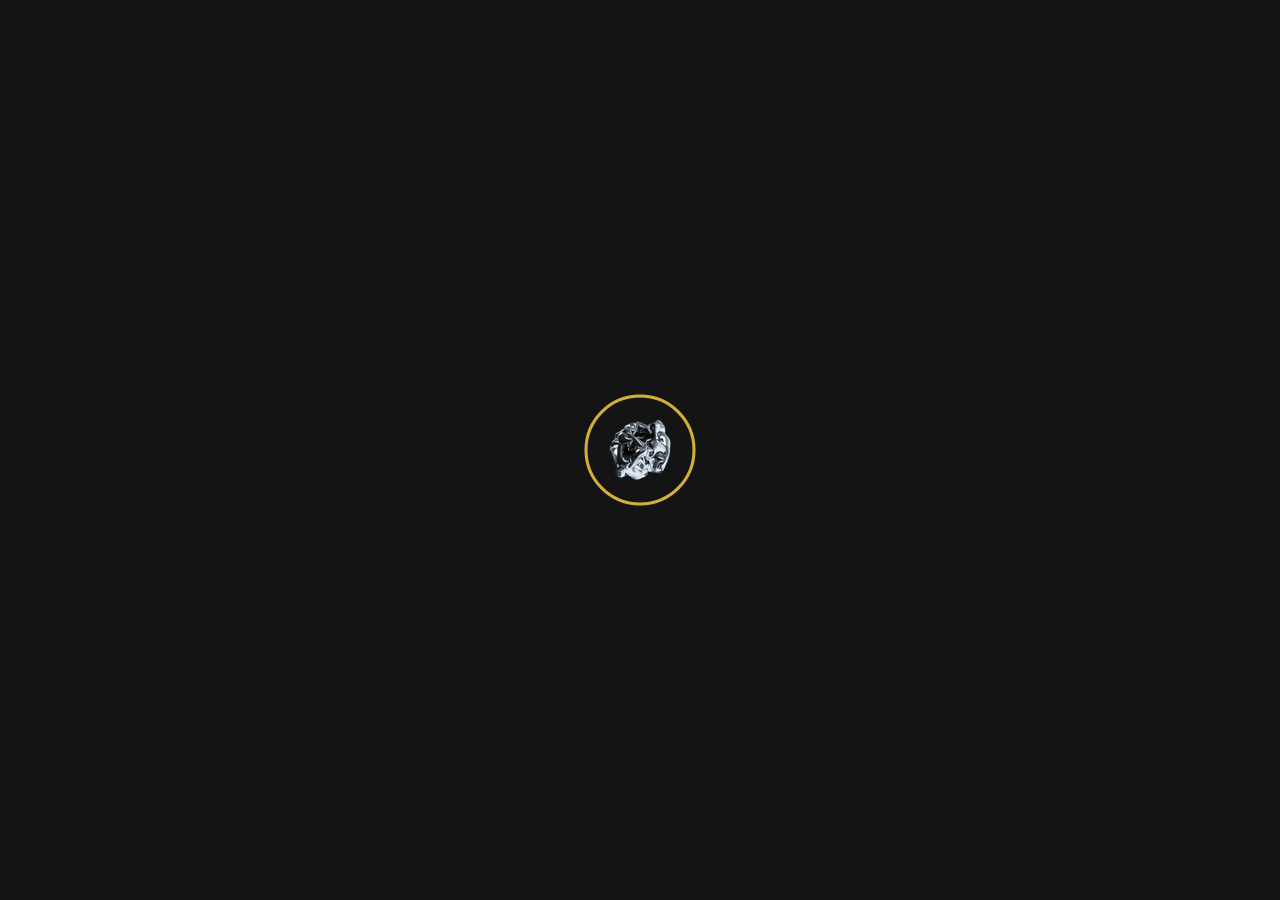
<file: iodine-iii-github/index.html>
<!DOCTYPE html>
<html lang="en" data-base="" data-theme="default">
<head>
<meta charset="UTF-8">
<meta name="viewport" content="width=device-width, initial-scale=1.0">
<meta name="referrer" content="no-referrer">
<meta name="color-scheme" content="dark">

<meta http-equiv="Content-Security-Policy" content="
  default-src 'none';
  base-uri 'none';
  object-src 'none';
  form-action 'none';
  frame-ancestors 'self';
  script-src 'self' 'wasm-unsafe-eval' https://cdn.jsdelivr.net https://fastly.jsdelivr.net https://gcore.jsdelivr.net https://testingcf.jsdelivr.net https://originfastly.jsdelivr.net;
  style-src 'self' 'unsafe-inline';
  img-src 'self' data: blob: https: ;
  font-src 'self';
  connect-src 'self' https://api.audius.co https://cinemeta-catalogs.strem.io https://v3-cinemeta.strem.io https://*.audius.co https://*.theblueprint.xyz https://*.altego.net https://*.figment.io https://text.pollinations.ai https://image.pollinations.ai https://huggingface.co https://*.hf.co https://cdn-lfs.hf.co https://cdn-lfs-us-1.hf.co https://raw.githubusercontent.com https://www.googleapis.com https://api.invidious.io https://*.invidious.io https://invidious.f5.si https://inv.nadeko.net https://yewtu.be https://invidious.nerdvpn.de https://sepiasearch.org https://search.joinpeertube.org https://text.pollinations.ai https://archive.org https://*.archive.org https://web.archive.org https://api.openverse.org https://api.openverse.engineering https://commons.wikimedia.org https://commons.m.wikimedia.org https://ccmixter.org https://beta.ccmixter.org https://api.jamendo.com https://openrouter.ai https://api.openai.com https://api.groq.com https://api.anthropic.com http://localhost:11434 https://cdn.jsdelivr.net https://fastly.jsdelivr.net https://gcore.jsdelivr.net https://testingcf.jsdelivr.net https://originfastly.jsdelivr.net https://raw.githubusercontent.com https://gitlab.com https://cdn.statically.io https://*.supabase.co wss://*.supabase.co stun: turn:;
  frame-src 'self' https: https://cdn.jsdelivr.net https://raw.githubusercontent.com https://cdn.statically.io;
  media-src 'self' blob: data: https: mediastream: ;
  worker-src 'self' blob:;
  manifest-src 'self'
">

<title>Iodine III</title>
<link rel="icon" href="assets/metalworks.png">
<link rel="stylesheet" href="assets/app.css">

<style>
  /* Boot flow only - the rest of the UI is styled by assets/app.css */

  /* Health warning, PlayStation style. The order is the console's:
     Metalworks loader -> pick your user -> the warning, laid over the
     wallpaper BLURRED, for two seconds -> home. It used to sit on top of
     the loader from the first frame, which hid the loader entirely. */
  #epilepsy-warning {
    position: fixed; inset: 0; z-index: 1000;
    display: flex; flex-direction: column; align-items: center; justify-content: center;
    gap: 18px; padding: 32px; text-align: center;
    background: rgba(0, 0, 0, .32);
    -webkit-backdrop-filter: blur(26px) saturate(.8);
    backdrop-filter: blur(26px) saturate(.8);
    color: #f0f0f0;
    font-family: 'CanvasSans', system-ui, sans-serif;
    opacity: 0; visibility: hidden; pointer-events: none;
    transition: opacity .6s ease, visibility .6s ease;
  }
  #epilepsy-warning.shown { opacity: 1; visibility: visible; pointer-events: auto; }
  #epilepsy-warning.gone { opacity: 0; visibility: hidden; pointer-events: none; }
  #epilepsy-warning .ew-mark {
    width: 54px; height: 54px; border-radius: 50%;
    border: 2px solid #d4af37; color: #d4af37;
    display: flex; align-items: center; justify-content: center;
    font-size: 1.7rem; font-weight: 600;
  }
  #epilepsy-warning h1 {
    margin: 0; font-size: 1.15rem; font-weight: 600;
    letter-spacing: .14em; text-transform: uppercase; color: #d4af37;
  }
  #epilepsy-warning p {
    margin: 0; max-width: 520px; font-size: .95rem; line-height: 1.55; opacity: .82;
  }
  @media (prefers-reduced-motion: reduce) {
    #epilepsy-warning { transition: opacity .2s ease, visibility .2s ease; }
  }

  #loading-screen {
    position: fixed; inset: 0; z-index: 999;
    display: flex; align-items: center; justify-content: center;
    background: #141414;
    transition: opacity .4s ease, visibility .4s ease;
  }
  .loader-wrapper { position: relative; width: 120px; height: 120px; display: flex; align-items: center; justify-content: center; }
  .loader-image { position: absolute; width: 76px; height: 76px; border-radius: 50%; object-fit: cover; z-index: 2; }
  .progress-ring { position: absolute; z-index: 1; transform: rotate(-90deg); }
  .progress-ring__circle { stroke-dasharray: 339.29; stroke-dashoffset: 339.29; }

  .screen {
    position: fixed; inset: 0; z-index: 10;
    opacity: 0; visibility: hidden;
    transition: opacity .4s ease, visibility .4s ease;
  }
  .screen.visible { opacity: 1; visibility: visible; }

  .layout {
    position: absolute; top: 50%; left: 50%;
    transform: translate(-50%, -50%);
    z-index: 2;
    display: flex; flex-direction: column; align-items: center;
    gap: 30px; width: 100%; max-width: 1200px; padding: 20px;
  }
  .brand-logo-img { max-width: 180px; }
  .device-content { display: flex; flex-direction: column; align-items: center; gap: 45px; }
  .headline-text-img { max-width: 500px; }
  .welcome-text-img { max-width: 450px; }
  .grid { display: flex; gap: 24px; flex-wrap: wrap; justify-content: center; }
  .device-btn-img { width: 230px; cursor: pointer; transition: transform .2s, filter .2s; }
  .device-btn-img:hover { transform: scale(1.03); filter: brightness(1.15); }

  .user-row-container { display: flex; align-items: center; justify-content: center; gap: 35px; flex-wrap: wrap; width: 100%; }
  #saved-users-box { display: flex; align-items: center; justify-content: center; gap: 35px; flex-wrap: wrap; }
  .user-node { position: relative; display: flex; flex-direction: column; align-items: center; gap: 15px; width: 140px; cursor: pointer; }
  .user-circle-pfp {
    width: 120px; height: 120px; border-radius: 50%;
    background: #252525 center/cover no-repeat;
    border: 3px solid transparent; transition: all .2s ease;
  }
  .user-node:hover .user-circle-pfp { transform: scale(1.08); border-color: #fff; box-shadow: 0 0 15px rgba(255,255,255,.3); }
  .user-node-name {
    display: flex; align-items: center; gap: 5px;
    max-width: 140px; font-size: 1rem; font-weight: 500; color: #aaa;
    text-align: center; white-space: nowrap; overflow: hidden; text-overflow: ellipsis;
    transition: color .2s;
  }
  .user-node:hover .user-node-name { color: #fff; }
  .verified-badge { color: var(--accent); }
  .user-delete-btn {
    position: absolute; top: -8px; right: 10px; z-index: 3;
    width: 26px; height: 26px; border-radius: 50%;
    display: flex; align-items: center; justify-content: center;
    background: rgba(0,0,0,.75); border: 2px solid rgba(255,255,255,.4);
    color: #fff; font-size: .85rem; line-height: 1; cursor: pointer;
    opacity: .75; transition: opacity .2s, background .2s, transform .2s;
  }
  .user-node:hover .user-delete-btn, .user-delete-btn:focus-visible { opacity: 1; }
  .user-delete-btn:hover { background: #ff4d4d; transform: scale(1.12); }

  .ps-add-wrapper { display: flex; flex-direction: column; align-items: center; gap: 15px; width: 140px; cursor: pointer; }
  .ps-add-btn {
    width: 120px; height: 120px; border-radius: 50%;
    display: flex; align-items: center; justify-content: center;
    background: rgba(255,255,255,.07); border: 3px dashed rgba(255,255,255,.3);
    font-size: 2.5rem; color: #aaa; transition: all .2s ease;
  }
  .ps-add-wrapper:hover .ps-add-btn { transform: scale(1.08); border-color: #fff; background: rgba(255,255,255,.15); color: #fff; }

  .overlay { position: fixed; inset: 0; z-index: 30; display: none; align-items: center; justify-content: center; background: rgba(0,0,0,.6); }
  .popup {
    position: relative; width: 90%; max-width: 750px; padding: 40px;
    background: rgba(10,10,10,.95); border: 3px solid #fff; border-radius: 24px;
  }
  .popup-title { margin-bottom: 25px; text-align: center; font-size: 1.1rem; color: #aaa; letter-spacing: 1px; }
  .split-layout { position: relative; display: flex; }
  .split-col { flex: 1; display: flex; flex-direction: column; padding: 0 20px; }
  .split-divider { position: absolute; left: 50%; top: 10%; bottom: 10%; width: 1px; background: rgba(255,255,255,.1); display: flex; align-items: center; justify-content: center; }
  .or-badge { padding: 10px 5px; background: #0a0a0a; font-size: 1.1rem; }
  .popup h3 { margin-bottom: 8px; font-size: 1.4rem; font-weight: 500; }
  .desc { margin-bottom: 25px; min-height: 40px; font-size: .85rem; line-height: 1.4; color: #888; }
  .input-row { display: flex; align-items: center; gap: 15px; margin-bottom: 20px; }
  .pfp-upload-label {
    flex-shrink: 0; width: 70px; height: 70px; border-radius: 50%;
    display: flex; align-items: center; justify-content: center;
    border: 2px dashed rgba(255,255,255,.4); background: center/cover no-repeat;
    font-size: .8rem; color: #aaa; cursor: pointer; overflow: hidden;
  }
  .text-input {
    width: 100%; padding: 8px 4px;
    background: transparent; border: none; border-bottom: 1px solid rgba(255,255,255,.4);
    color: #fff; font: inherit; font-size: 1rem; outline: none;
  }
  .text-input:focus { border-bottom-color: #fff; }
  .hint-text { margin-top: auto; padding-top: 15px; font-size: .8rem; color: #666; }
  .link { margin-top: 10px; font-size: .8rem; color: #aaa; text-decoration: underline; cursor: pointer; background: none; border: 0; font-family: inherit; }
  .error-msg { display: none; margin-top: 10px; font-size: .8rem; line-height: 1.3; color: #ff4d4d; }

</style>
</head>
<body>

<div id="fullscreen-lockout">
  <div class="lockout-title" data-t="RnVsbHNjcmVlbiBpcyByZXF1aXJlZA=="></div>
  <button class="btn" id="re-enter-fullscreen" type="button" data-t="UmV0dXJuIHRvIGZ1bGxzY3JlZW4="></button>
</div>

<div id="epilepsy-warning">
  <div class="ew-mark" aria-hidden="true">!</div>
  <h1 data-t="SGVhbHRoIHdhcm5pbmc="></h1>
  <p data-t="[base64]"></p>
</div>

<div id="loading-screen">
  <div class="loader-wrapper">
    <img class="loader-image" src="assets/metalworks.png" alt="">
    <svg class="progress-ring" width="120" height="120" aria-hidden="true">
      <circle cx="60" cy="60" r="54" stroke="#222" stroke-width="3" fill="transparent"></circle>
      <circle id="progress-bar" class="progress-ring__circle" cx="60" cy="60" r="54" stroke="#D4AF37" stroke-width="3" fill="transparent" stroke-linecap="round"></circle>
    </svg>
  </div>
</div>

<div class="bg-layer" id="bg-global">
  
  <video id="bg-video" autoplay loop muted playsinline preload="auto" aria-hidden="true"></video>
</div>

<div class="screen" id="device-screen">
  <div class="layout">
    <div class="device-content">
      <img class="brand-logo-img" src="assets/logo.png" alt="Iodine">
      <img class="headline-text-img" src="assets/choose-device-text.png" alt="Choose your device">
      <div class="grid">
        <img class="device-btn-img src-dev" data-ratio="0.75" src="assets/small-laptop-btn.png" alt="Small laptop" tabindex="0" role="button">
        <img class="device-btn-img src-dev" data-ratio="0.85" src="assets/large-laptop-btn.png" alt="Large laptop" tabindex="0" role="button">
        <img class="device-btn-img src-dev" data-ratio="1.0"  src="assets/desktop-btn.png"      alt="Desktop"      tabindex="0" role="button">
        <img class="device-btn-img src-dev" data-ratio="0.65" src="assets/tablet-btn.png"       alt="Tablet"       tabindex="0" role="button">
      </div>
    </div>
  </div>
</div>

<div class="screen" id="user-screen">
  <div class="layout">
    <img class="brand-logo-img" src="assets/logo.png" alt="Iodine">
    <img class="welcome-text-img" src="assets/welcome-text.png" alt="Welcome to Iodine - select your user to continue">
    <div class="user-row-container">
      <div id="saved-users-box"></div>
      <div class="ps-add-wrapper" id="add-user-trigger" role="button" tabindex="0">
        <div class="ps-add-btn" aria-hidden="true">+</div>
        <div class="user-node-name" data-t="QWRkIFVzZXI="></div>
      </div>
    </div>
  </div>
</div>

<div class="overlay" id="popup-overlay">
  <div class="popup" role="dialog" aria-modal="true" aria-label="Choose an account type">
    <div class="popup-title" data-t="U2VsZWN0IHlvdXIgYWNjb3VudCB0eXBl"></div>
    <div class="split-layout">
      <div class="split-col">
        <h3 data-t="TG9jYWwgQWNjb3VudA=="></h3>
        <div class="desc" data-t="Tm8gYWNjb3VudCBuZWVkZWQuIFNhdmVzIHN0YXkgb24gdGhpcyBkZXZpY2Ugb25seS4="></div>
        <div class="input-row">
          <label class="pfp-upload-label" id="local-pfp-box">
            <span data-t="UEZQ"></span>
            <input type="file" id="local-pfp-input" accept="image/png,image/jpeg,image/webp,image/gif" style="display:none;">
          </label>
          <input type="text" class="text-input" id="local-name-input" placeholder="Name?" autocomplete="off" maxlength="24">
        </div>
        <input type="text" class="text-input" id="local-verify-input" placeholder="Verification code (optional)" autocomplete="off" maxlength="32">
        <div class="hint-text" data-t="cHJlc3MgZW50ZXIgdG8gc3RhcnQ="></div>
      </div>

      <div class="split-divider"><div class="or-badge">OR</div></div>

      <div class="split-col" style="align-items: flex-end; text-align: right;">
        <h3 id="online-title" data-t="SUROIEFjY291bnQ="></h3>
        <div class="desc" data-t="Sm9pbiB0aGUgSW9kaW5lIE5ldHdvcmsgdG8ga2VlcCB5b3VyIHNhdmVzIGFjcm9zcyBkZXZpY2VzIGFuZCBnZXQgYSBmcmVlIGRheSBvZiBJRE4rLg=="></div>
        <div class="input-row" style="width:100%; flex-direction:column; align-items:flex-end; gap:12px; margin-bottom:10px;">
          <input type="text" class="text-input" id="online-user" placeholder="IDN ID?" style="text-align:right;" autocomplete="username" maxlength="24">
          <input type="password" class="text-input" id="online-pass" placeholder="Password?" style="text-align:right;" autocomplete="current-password" maxlength="64">
          <label class="pfp-upload-label" id="online-pfp-box" style="display:none; margin-top:5px;">
            <span data-t="UEZQ"></span>
            <input type="file" id="online-pfp-input" accept="image/png,image/jpeg,image/webp,image/gif" style="display:none;">
          </label>
        </div>
        <div class="hint-text" id="online-hint" data-t="cHJlc3MgZW50ZXIgdG8gbG9naW4="></div>
        <button type="button" class="link" id="toggle-signup" data-t="RG9uJ3QgaGF2ZSBhbiBhY2NvdW50Pw=="></button>
        <div class="error-msg" id="server-error"></div>
      </div>
    </div>
  </div>
</div>

<audio id="bg-music" loop preload="none" src="assets/background-music.mp3"></audio>

<div id="app" class="app">
  <div id="view-root"></div>
</div>

<script src="assets/config.js"></script>
<script src="assets/sync.js"></script>
<script src="assets/t.js"></script>
<script src="assets/blocks.js"></script>
<script src="assets/net.js"></script>
<script src="assets/search.js"></script>
<script src="assets/game-lists.js"></script>
<script src="assets/collections.js"></script>
<script src="assets/library.js"></script>
<script src="assets/supa.js"></script>
<script src="assets/shell.js"></script>
<script src="assets/tier.js"></script>
<script src="assets/saves.js"></script>
<script src="assets/debug.js"></script>
<script src="assets/ads.js"></script>
<script src="assets/videos-config.js"></script>
<script src="assets/chat-config.js"></script>
<script src="assets/music-providers.js"></script>
<script src="assets/view-home.js"></script>
<script src="assets/view-games.js"></script>
<script src="assets/view-settings.js"></script>
<script src="assets/proxies.js"></script>
<script src="assets/view-proxy.js"></script>
<script src="assets/view-idn.js"></script>
<script src="assets/view-music.js"></script>
<script src="assets/view-movies.js"></script>
<script src="assets/view-admin.js"></script>
<script src="assets/miniplayer.js"></script>
<script src="assets/adbreak.js"></script>
<script src="assets/call.js"></script>
<script src="assets/overlay.js"></script>
<script src="assets/view-chat.js"></script>
<script src="assets/shorts.js"></script>
<script src="assets/shorts-feed.js"></script>
<script src="assets/view-videos.js"></script>

<script src="assets/supabase.js"></script>
<script src="assets/load-supabase.js"></script>
<script src="assets/guard.js"></script>
<script src="assets/auth.js"></script>
<script src="assets/router.js"></script>

</body>
</html>
</file>
<file: iodine-iii-github/assets/app.css>
/* ==========================================================================
   Iodine III - shared stylesheet
   Lives in /assets/ so every url() below is relative to /assets/
   ========================================================================== */

@font-face {
  font-family: 'Canvasans';
  src: url('canvasans.otf') format('opentype');
  font-display: swap;
}

/* --------------------------------------------------------------------------
   Theme tokens. Themes are swapped with <html data-theme="...">.
   Every theme MUST define the same variable names.
   -------------------------------------------------------------------------- */
:root {
  --accent:        #f0a92a;
  --accent-soft:   #d4af37;
  --accent-ink:    #1a1206;

  --text:          #ffffff;
  --text-dim:      #b9b4aa;
  --text-faint:    #8b8579;

  --panel:         rgba(8, 8, 8, 0.58);
  --panel-solid:   rgba(12, 11, 9, 0.92);
  --panel-raise:   rgba(0, 0, 0, 0.42);
  --stroke:        rgba(255, 255, 255, 0.55);
  --stroke-soft:   rgba(255, 255, 255, 0.22);
  --stroke-dash:   rgba(255, 255, 255, 0.62);

  --danger:        #ff5c5c;
  --ok:            #59d98b;

  --bg-tint:       rgba(0, 0, 0, 0.30);
  --scrim:         rgba(0, 0, 0, 0.55);

  /* user-tunable in Settings */
  --radius:        22px;
  --radius-sm:     14px;
  --ui-scale:      1;
  --panel-blur:    10px;
  --motion:        1;

  --rail-w:        238px;
  --gap:           18px;
}

html[data-theme="silver"] {
  --accent: #dfe4ea; --accent-soft: #aeb6bf; --accent-ink: #14161a;
  --text-dim: #b8bec7; --text-faint: #868d96;
  --panel: rgba(10, 12, 14, 0.60); --panel-solid: rgba(14, 16, 19, 0.93);
}
html[data-theme="emerald"] {
  --accent: #35d68a; --accent-soft: #1f9c63; --accent-ink: #04170e;
  --text-dim: #a9bfb4; --text-faint: #7b9187;
  --panel: rgba(4, 14, 10, 0.60); --panel-solid: rgba(6, 18, 13, 0.93);
  --bg-tint: rgba(2, 20, 12, 0.34);
}
html[data-theme="fire"] {
  --accent: #ff4d3f; --accent-soft: #c0301f; --accent-ink: #1d0402;
  --text-dim: #ceb3ac; --text-faint: #9a8078;
  --panel: rgba(18, 6, 4, 0.58); --panel-solid: rgba(22, 8, 5, 0.92);
  --bg-tint: rgba(28, 4, 2, 0.30);
}
html[data-theme="electro"] {
  --accent: #3fb6ff; --accent-soft: #1f7fbf; --accent-ink: #04141f;
  --text-dim: #a8bcc9; --text-faint: #7a8c99;
  --panel: rgba(4, 11, 18, 0.60); --panel-solid: rgba(6, 14, 22, 0.93);
  --bg-tint: rgba(2, 12, 24, 0.34);
}
html[data-theme="violet"] {
  --accent: #b083ff; --accent-soft: #7d4fd1; --accent-ink: #120720;
  --text-dim: #c0b3d2; --text-faint: #8e819f;
  --panel: rgba(11, 6, 18, 0.60); --panel-solid: rgba(15, 8, 24, 0.93);
  --bg-tint: rgba(12, 2, 24, 0.34);
}
html[data-theme="mono"] {
  --accent: #ffffff; --accent-soft: #c9c9c9; --accent-ink: #000000;
  --text-dim: #b0b0b0; --text-faint: #808080;
  --panel: rgba(0, 0, 0, 0.66); --panel-solid: rgba(0, 0, 0, 0.94);
  --bg-tint: rgba(0, 0, 0, 0.45);
}
html[data-theme="paper"] {
  --accent: #2b2b2b; --accent-soft: #555; --accent-ink: #ffffff;
  --text: #17171a; --text-dim: #4b4b52; --text-faint: #6f6f78;
  --panel: rgba(248, 246, 241, 0.90); --panel-solid: rgba(252, 251, 248, 0.98);
  --panel-raise: rgba(0, 0, 0, 0.05);
  --stroke: rgba(0, 0, 0, 0.45); --stroke-soft: rgba(0, 0, 0, 0.14);
  --stroke-dash: rgba(0, 0, 0, 0.40);
  --bg-tint: rgba(255, 255, 255, 0.55);
  --scrim: transparent;
}

/* Accessibility / user preference */
html[data-motion="off"] *,
html[data-motion="off"] *::before,
html[data-motion="off"] *::after {
  animation-duration: 0.001ms !important;
  animation-iteration-count: 1 !important;
  transition-duration: 0.001ms !important;
}
@media (prefers-reduced-motion: reduce) {
  *, *::before, *::after {
    animation-duration: 0.001ms !important;
    transition-duration: 0.001ms !important;
  }
}

/* --------------------------------------------------------------------------
   Base
   -------------------------------------------------------------------------- */
*, *::before, *::after { box-sizing: border-box; }
html, body { height: 100%; }
body {
  margin: 0;
  background: #0c0c0c;
  font-family: 'Canvasans', 'Segoe UI', system-ui, -apple-system, sans-serif;
  color: var(--text);
  overflow: hidden;
  -webkit-font-smoothing: antialiased;
}

:focus-visible {
  outline: 3px solid var(--accent);
  outline-offset: 2px;
  border-radius: 6px;
}

img { max-width: 100%; }

/* Background layers -------------------------------------------------------- */
.bg-layer {
  position: fixed;
  inset: 0;
  background: var(--bg-image, url('background-static.jpg')) no-repeat center center;
  background-size: cover;
  background-color: #0c0c0c;
  z-index: 0;
  opacity: 0;
  transition: opacity 0.5s ease;
}
.bg-layer.shown { opacity: 1; }
.bg-layer::before {
  content: '';
  position: absolute;
  inset: 0;
  background: rgba(0, 0, 0, 0.42);
  backdrop-filter: blur(12px);
  -webkit-backdrop-filter: blur(12px);
  transition: backdrop-filter 0.8s ease, -webkit-backdrop-filter 0.8s ease, background 0.8s ease;
}
.bg-layer.unblurred::before {
  backdrop-filter: blur(0);
  -webkit-backdrop-filter: blur(0);
  background: var(--bg-tint);
}

/* --------------------------------------------------------------------------
   Panels - the single repeated structural device across the whole UI
   -------------------------------------------------------------------------- */
.panel {
  background: var(--panel);
  border: 2px solid var(--stroke);
  border-radius: var(--radius);
  backdrop-filter: blur(var(--panel-blur));
  -webkit-backdrop-filter: blur(var(--panel-blur));
  min-width: 0;
  min-height: 0;
}
.panel--dashed {
  border-style: dashed;
  border-color: var(--stroke-dash);
  /* background/blur inherited from .panel - was fully transparent before,
     which read as broken rather than "empty on purpose" */
}

/* --------------------------------------------------------------------------
   App shell
   -------------------------------------------------------------------------- */
/* The device size (Small laptop = 0.75 and so on) used to shrink the app
   AFTER laying it out at full screen size. That left empty bands round
   every edge AND gave the content no extra room, so it still clipped -
   which is the "weird scaling on laptops".

   Now the app is laid out on a canvas of (screen / scale) and then scaled
   down to fit: it fills the screen exactly, the UI gets smaller, and the
   space it saves is room for content. At scale 1 nothing changes. */
.app {
  position: fixed;
  top: 0;
  left: 0;
  width: calc(100vw / var(--ui-scale));
  height: calc(100vh / var(--ui-scale));
  z-index: 40;
  display: grid;
  grid-template-columns: var(--rail-w) minmax(0, 1fr);
  gap: var(--gap);
  padding: 22px;
  box-sizing: border-box;
  transform: scale(var(--ui-scale));
  transform-origin: 0 0;
}

/* Left rail --------------------------------------------------------------- */
.rail {
  display: grid;
  grid-template-rows: auto auto minmax(0, 1fr);
  gap: 20px;
  min-height: 0;
}

.clock {
  padding: 16px 20px;
  display: flex;
  align-items: center;
  justify-content: space-between;
  gap: 10px;
  font-size: 1.28rem;
  letter-spacing: 0.2px;
}
.clock-text {
  white-space: nowrap;
  overflow: hidden;
  text-overflow: ellipsis;
  min-width: 0;
}

.tips { padding: 18px 20px; }
.tip + .tip { margin-top: 14px; }
.tip-label { font-size: 1.02rem; color: var(--text); }
.tip-body  { font-size: 1.02rem; color: var(--text); line-height: 1.34; }
.tip-body strong { font-weight: 700; text-decoration: underline; }
.tip-rule {
  height: 0; margin: 14px 0;
  border: 0; border-top: 2px dashed var(--stroke-dash);
}

.nav {
  display: flex;
  flex-direction: column;
  justify-content: flex-start;
  gap: 4px;
  padding: 6px 4px 18px;
  overflow-y: auto;
  scrollbar-width: thin;
}
/* Only Home pins to the bottom (margin-top:auto eats the remaining space
   before it). Everything else flows right below Tips, so there's no dead
   gap sitting above the whole list. */
.nav-item[data-nav-id="home"] { margin-top: auto; }
.nav-item {
  display: flex;
  align-items: center;
  gap: 14px;
  padding: 9px 10px;
  border: 0;
  border-radius: var(--radius-sm);
  background: transparent;
  color: var(--text-faint);
  font: inherit;
  font-size: 1.16rem;
  text-align: left;
  text-decoration: none;
  cursor: pointer;
  text-shadow: 0 1px 4px var(--scrim);
  transition: color .16s ease, background .16s ease;
}
.nav-item svg { width: 26px; height: 26px; flex: none; fill: currentColor; }
.nav-item:hover { color: var(--text); background: var(--panel-raise); }
.nav-item[aria-current="page"] {
  color: var(--text);
  font-weight: 700;
  margin-top: 12px;
  padding: 12px 10px;
}
.nav-item[aria-current="page"] svg {
  width: 44px; height: 44px;
  padding: 7px;
  border: 2px solid var(--stroke);
  border-radius: 10px;
  background: var(--accent-ink);
  color: var(--text);
}
html[data-theme="paper"] .nav-item[aria-current="page"] svg { background: transparent; }

/* Main column -------------------------------------------------------------- */
.main { min-width: 0; min-height: 0; display: grid; }

/* Ad slots ----------------------------------------------------------------- */
.iobox {
  display: flex;
  align-items: center;
  justify-content: center;
  padding: 24px;
  text-align: center;
  color: var(--text-dim);
  font-size: 1.24rem;
  text-shadow: 0 1px 4px var(--scrim);
}
html[data-ads="hidden"] .iobox { display: none; }

/* --------------------------------------------------------------------------
   Home
   -------------------------------------------------------------------------- */
.home {
  grid-template-columns: 1.1fr 1.1fr 1fr 360px;
  grid-template-rows: minmax(150px, 235px) minmax(0, 1fr) auto auto;
  grid-template-areas:
    "adtop    adtop    adtop   adtop"
    "trending postsong updates adside"
    "trending postsong updates brand"
    "trending postsong search  search";
  gap: var(--gap);
}

.home-adtop  { grid-area: adtop; }
.home-adside { grid-area: adside; }
.home-brand  { grid-area: brand; display: flex; align-items: center; justify-content: center; padding: 14px 22px; }
.home-brand img { max-height: 62px; width: auto; }
.home-updates { grid-area: updates; padding: 20px 22px; overflow-y: auto; }
.home-search { grid-area: search; }

.trending { grid-area: trending; padding: 18px 20px; overflow-y: auto; display: flex; flex-direction: column; min-height: 0; }
.postsong { grid-area: postsong; display: flex; flex-direction: column; gap: var(--gap); min-height: 0; }
.postsong .panel { flex: 1; padding: 18px 20px; overflow-y: auto; min-height: 0; display: flex; flex-direction: column; }

.trending h2, .postsong h2 { margin: 0 0 14px; font-size: 1.4rem; font-weight: 500; letter-spacing: .2px; }
.trending-empty {
  margin: auto;
  text-align: center;
  color: var(--text-faint);
  font-size: 1.05rem;
}

.tg-list { display: flex; flex-direction: column; gap: 16px; }
.tg-card {
  display: flex;
  align-items: center;
  gap: 14px;
  padding: 0;
  border: 0;
  background: none;
  color: inherit;
  text-decoration: none;
  font: inherit;
  cursor: pointer;
  text-align: left;
  width: 100%;
}
.tg-thumbwrap { position: relative; width: 64px; height: 64px; flex: none; }
.tg-thumb {
  display: block;
  width: 100%;
  height: 100%;
  object-fit: cover;
  border-radius: 6px;
  background: var(--panel-raise);
}
.tg-card:hover .tg-thumb,
.tg-card:focus-visible .tg-thumb { filter: brightness(1.12); }
.medal {
  position: absolute;
  right: -10px;
  bottom: -10px;
  width: 34px; height: 34px;
  pointer-events: none;
  filter: drop-shadow(0 2px 4px rgba(0,0,0,.45));
}
.tg-meta { min-width: 0; }
.tg-name { font-size: 1.08rem; line-height: 1.25; overflow-wrap: anywhere; }
.tg-plays { font-size: .95rem; text-decoration: underline; color: var(--text-dim); }
.tg-plays b { font-weight: 700; }

/* Trending Songs mini-player */
.song-card { display: flex; align-items: center; gap: 14px; margin-bottom: 14px; }
.song-thumb { width: 64px; height: 64px; border-radius: 6px; object-fit: cover; background: var(--panel-raise); flex: none; }
.song-meta { min-width: 0; }
.song-title { font-size: 1.08rem; font-weight: 600; }
.song-artist { font-size: .95rem; color: var(--text-dim); }
.song-controls { display: flex; align-items: center; gap: 10px; margin-top: auto; }
.song-controls button {
  border: 0; background: none; color: var(--text); cursor: pointer;
  width: 30px; height: 30px; display: flex; align-items: center; justify-content: center;
}
.song-controls button svg { width: 18px; height: 18px; fill: currentColor; }
.song-seek { flex: 1; accent-color: var(--accent); }

.changelog-title { font-size: 2.05rem; line-height: 1.05; font-weight: 400; }
.changelog-sub   { font-size: 1.55rem; line-height: 1.1; }
.changelog-ver   { font-size: 2.6rem;  line-height: 1.1; font-weight: 700; }
.changelog-rule  { margin: 10px 0 14px; border: 0; border-top: 2px dashed var(--stroke-dash); width: 62%; }
.changelog-list  { margin: 0; padding: 0; list-style: none; }
.changelog-list li { font-size: 1.28rem; line-height: 1.28; margin-bottom: 18px; }

.searchbar { display: flex; align-items: center; }
.searchbar input {
  flex: 1;
  min-width: 0;
  padding: 18px 26px;
  border: 0;
  border-radius: var(--radius);
  background: transparent;
  color: var(--text);
  font: inherit;
  font-size: 1.3rem;
  text-align: center;
  outline: none;
}
.searchbar input::placeholder { color: var(--text-faint); }

/* --------------------------------------------------------------------------
   Games
   -------------------------------------------------------------------------- */
.games {
  grid-template-rows: auto minmax(0, 1fr);
  gap: var(--gap);
}
.libbar {
  display: flex;
  align-items: center;
  gap: 12px;
  justify-self: end;
  width: min(940px, 100%);
  padding: 16px 26px;
  font-size: 1.4rem;
}
.libbar .lib-label { color: var(--text); }
.libbar .lib-name  { font-weight: 700; }
.libbar .lib-switch {
  margin-left: auto;
  border: 0;
  background: none;
  color: var(--text);
  font: inherit;
  font-size: 1.4rem;
  text-decoration: underline;
  cursor: pointer;
}

.games-body {
  display: grid;
  grid-template-columns: minmax(0, 1.06fr) 2px minmax(0, 1fr) 168px;
  gap: 26px;
  padding: 26px 30px;
  min-height: 0;
}
.games-divider { border-left: 3px dotted var(--stroke-dash); }

/* Featured detail pane */
.detail { display: flex; flex-direction: column; min-width: 0; min-height: 0; overflow-y: auto; }
.detail-banner {
  width: 100%;
  aspect-ratio: 16 / 9;
  object-fit: cover;
  border-radius: 4px;
  background: var(--panel-raise);
}
.detail-title { margin: 16px 0 2px; font-size: 2.5rem; font-weight: 700; line-height: 1.05; }
.detail-meta  { font-size: 1.2rem; color: var(--text); }
.detail-desc  { margin: 14px 0 0; font-size: 2.05rem; line-height: 1.3; font-weight: 400; }
.detail-play {
  margin-top: auto;
  align-self: flex-start;
  padding: 12px 30px;
  border: 2px solid var(--stroke);
  border-radius: 999px;
  background: transparent;
  color: var(--text);
  font: inherit;
  font-size: 1.35rem;
  cursor: pointer;
  transition: background .16s ease, color .16s ease;
}
.detail-play:hover { background: var(--accent); color: var(--accent-ink); border-color: var(--accent); }
.detail-empty { margin: auto; text-align: center; color: var(--text-dim); font-size: 1.3rem; line-height: 1.5; }

/* Game list */
.gamelist {
  display: flex;
  flex-direction: column;
  gap: 26px;
  padding: 8px 4px;
  overflow-y: auto;
  scrollbar-width: none;
  min-height: 0;
}
.gamelist::-webkit-scrollbar { width: 0; }
.gl-item {
  display: grid;
  grid-template-columns: minmax(0, 1fr) 150px;
  align-items: center;
  gap: 18px;
  padding: 0;
  border: 0;
  background: none;
  color: var(--text-faint);
  font: inherit;
  text-align: right;
  cursor: pointer;
  opacity: .72;
  transition: opacity .18s ease, color .18s ease, transform .18s ease;
}
.gl-item:hover { opacity: 1; color: var(--text-dim); }
.gl-item[aria-selected="true"] {
  opacity: 1;
  color: var(--text);
  grid-template-columns: minmax(0, 1fr) 250px;
}
.gl-name { font-size: 1.45rem; line-height: 1.2; overflow-wrap: anywhere; }
.gl-item[aria-selected="true"] .gl-name { font-size: 1.7rem; }
.gl-thumb {
  width: 100%;
  aspect-ratio: 1 / 1;
  object-fit: cover;
  border-radius: 3px;
  background: var(--panel-raise);
}
.gl-empty { margin: auto; color: var(--text-dim); font-size: 1.15rem; text-align: center; line-height: 1.5; }

/* A-Z index rail */
.index-rail {
  display: flex;
  flex-direction: column;
  align-items: center;
  gap: 2px;
  overflow-y: auto;
  scrollbar-width: none;
  min-height: 0;
}
.index-rail::-webkit-scrollbar { width: 0; }
/* Sized to the rail, which is narrow: at 1.7rem the word was cut to
   "eaturec" on laptop screens. */
.index-rail .ix-head {
  font-size: clamp(.95rem, 1.35vw, 1.7rem); font-weight: 700; margin-bottom: 4px;
  max-width: 100%; white-space: nowrap; cursor: pointer;
}
.ix-btn {
  border: 0;
  background: none;
  color: var(--text-dim);
  font: inherit;
  font-size: 1.45rem;
  line-height: 1.5;
  padding: 1px 12px;
  border-radius: 8px;
  cursor: pointer;
  transition: color .14s ease, background .14s ease;
}
.ix-btn:hover { color: var(--text); background: var(--panel-raise); }
.ix-btn[disabled] { opacity: .3; cursor: default; }
.ix-btn[disabled]:hover { background: none; color: var(--text-dim); }
.ix-rule { width: 70%; margin: 8px 0; border: 0; border-top: 3px dotted var(--stroke-dash); }

/* Game player overlay */
.player {
  position: fixed;
  inset: 0;
  z-index: 200;
  display: none;
  flex-direction: column;
  background: #000;
}
.player.open { display: flex; }
.player-bar {
  display: flex;
  align-items: center;
  gap: 14px;
  padding: 10px 18px;
  background: var(--panel-solid);
  border-bottom: 2px solid var(--stroke-soft);
}
.player-title { font-size: 1.15rem; margin-right: auto; }
.player-bar button {
  padding: 8px 18px;
  border: 2px solid var(--stroke);
  border-radius: 999px;
  background: transparent;
  color: var(--text);
  font: inherit;
  cursor: pointer;
}
.player-bar button:hover { background: var(--accent); color: var(--accent-ink); border-color: var(--accent); }
.player iframe { flex: 1; width: 100%; border: 0; background: #000; }

/* --------------------------------------------------------------------------
   Settings
   -------------------------------------------------------------------------- */
.settings { grid-template-rows: minmax(0, 1fr); }
.settings-body { padding: 26px 34px; overflow-y: auto; min-height: 0; }
.settings-body h1 { margin: 0 0 4px; font-size: 2.3rem; font-weight: 700; }
.settings-body .lede { margin: 0 0 24px; color: var(--text-dim); font-size: 1.12rem; }

.set-section { margin-bottom: 30px; max-width: 78ch; }
.set-section > h2 {
  margin: 0 0 4px;
  font-size: 1.5rem;
  font-weight: 500;
}
.set-section > p { margin: 0 0 16px; color: var(--text-dim); font-size: 1.02rem; line-height: 1.45; }
.set-rule { margin: 0 0 22px; border: 0; border-top: 2px dashed var(--stroke-dash); }

.row {
  display: grid;
  grid-template-columns: minmax(0, 1fr) minmax(220px, 300px);
  gap: 18px;
  align-items: center;
  padding: 13px 0;
  border-bottom: 1px solid var(--stroke-soft);
}
.row:last-child { border-bottom: 0; }
.row .label { font-size: 1.1rem; }
.row .hint { display: block; color: var(--text-faint); font-size: .95rem; margin-top: 3px; line-height: 1.4; }

select, input[type="text"], input[type="url"], input[type="number"] {
  width: 100%;
  padding: 10px 14px;
  border: 2px solid var(--stroke-soft);
  border-radius: 12px;
  background: var(--panel-raise);
  color: var(--text);
  font: inherit;
  font-size: 1rem;
  outline: none;
}
select:focus, input:focus { border-color: var(--accent); }
select option { background: #101010; color: #fff; }
html[data-theme="paper"] select option { background: #fff; color: #111; }
input[type="range"] { width: 100%; accent-color: var(--accent); }
input[type="color"] {
  width: 100%; height: 42px; padding: 2px;
  border: 2px solid var(--stroke-soft); border-radius: 12px;
  background: var(--panel-raise); cursor: pointer;
}

.swatches { display: flex; flex-wrap: wrap; gap: 10px; }
.swatch {
  width: 46px; height: 46px;
  border-radius: 12px;
  border: 3px solid transparent;
  cursor: pointer;
  padding: 0;
  transition: transform .14s ease;
}
.swatch:hover { transform: scale(1.08); }
.swatch[aria-pressed="true"] { border-color: var(--text); }

.switch {
  position: relative;
  width: 58px; height: 32px;
  border: 2px solid var(--stroke-soft);
  border-radius: 999px;
  background: var(--panel-raise);
  cursor: pointer;
  justify-self: start;
  transition: background .18s ease, border-color .18s ease;
}
.switch::after {
  content: '';
  position: absolute;
  top: 3px; left: 4px;
  width: 20px; height: 20px;
  border-radius: 50%;
  background: var(--text-dim);
  transition: transform .18s ease, background .18s ease;
}
.switch[aria-checked="true"] { background: var(--accent); border-color: var(--accent); }
.switch[aria-checked="true"]::after { transform: translateX(24px); background: var(--accent-ink); }

.btn {
  padding: 11px 22px;
  border: 2px solid var(--stroke);
  border-radius: 999px;
  background: transparent;
  color: var(--text);
  font: inherit;
  font-size: 1rem;
  cursor: pointer;
  transition: background .16s ease, color .16s ease, border-color .16s ease;
}
.btn:hover { background: var(--accent); color: var(--accent-ink); border-color: var(--accent); }
.btn--danger { border-color: var(--danger); color: var(--danger); }
.btn--danger:hover { background: var(--danger); color: #fff; border-color: var(--danger); }
.btn-row { display: flex; flex-wrap: wrap; gap: 10px; }

.status { margin-top: 12px; font-size: 1rem; min-height: 1.4em; color: var(--text-dim); }
.status[data-tone="ok"]   { color: var(--ok); }
.status[data-tone="bad"]  { color: var(--danger); }

/* Toast -------------------------------------------------------------------- */
.toast {
  position: fixed;
  left: 50%;
  bottom: 28px;
  transform: translateX(-50%) translateY(14px);
  z-index: 500;
  padding: 13px 26px;
  border: 2px solid var(--stroke);
  border-radius: 999px;
  background: var(--panel-solid);
  color: var(--text);
  font-size: 1.05rem;
  opacity: 0;
  pointer-events: none;
  transition: opacity .2s ease, transform .2s ease;
}
.toast.show { opacity: 1; transform: translateX(-50%) translateY(0); }

/* Fullscreen lockout ------------------------------------------------------- */
#fullscreen-lockout {
  position: fixed;
  inset: 0;
  z-index: 9000;
  display: none;
  flex-direction: column;
  justify-content: center;
  align-items: center;
  gap: 20px;
  background: rgba(10, 10, 10, 0.72);
  backdrop-filter: blur(25px);
  -webkit-backdrop-filter: blur(25px);
}
#fullscreen-lockout.active { display: flex; }
.lockout-title { font-size: 2.4rem; font-weight: 700; }

/* PS5-style entry splash --------------------------------------------------- */
/* Applied to the user-screen as it leaves, and to #app as it arrives. Two
   separate transitions rather than one crossfade, so there's a beat of
   "nothing" in between - that pause is what reads as intentional rather
   than a glitch.

   All four #app states below are deliberately written as "#app.classname"
   (ID + class) rather than ".app.classname" (class + class). An ID selector
   always outranks a class one, with no way for extra classes to close the
   gap - so if #app's base rule and these states aren't at the same
   specificity, the base rule wins every time regardless of which classes
   get added, and #app stays invisible forever. Keeping all four at ID+class
   makes source order decide the winner instead, which is what lets each
   state below correctly override the one before it. */
#app { opacity: 0; visibility: hidden; }
#app.visible { visibility: visible; opacity: 1; }
/* No `filter` on #app, ever. A filter (even blur(0)) on an ancestor turns
   the whole app into one offscreen-composited group and makes every
   backdrop-filter panel inside it re-render against it - with ~12 frosted
   panels over a large animated wallpaper that's what was crashing Firefox.
   The entry is opacity + a slight scale only, and router.js removes
   .enter-in once it finishes so nothing lingers on the element. */
#app.entering { opacity: 0; transform: scale(0.97); }
#app.enter-in {
  transition: opacity 620ms ease, transform 620ms ease;
  opacity: 1;
  transform: scale(1);
}
.leaving-blur {
  transition: opacity 480ms ease, filter 480ms ease, transform 480ms ease;
  opacity: 0 !important;
  filter: blur(30px);
  transform: scale(1.04);
  pointer-events: none;
}
html[data-motion="off"] .leaving-blur,
html[data-motion="off"] #app.entering,
html[data-motion="off"] #app.enter-in { transition: none !important; transform: none !important; }

/* View container ------------------------------------------------------------
   Every tab (home/games/settings/proxy) renders into this one element, so
   switching tabs is a DOM swap on an already-open page - no navigation, no
   reload, and fullscreen (which browsers always drop on a real page load)
   survives switching tabs for exactly that reason. */
#view-root { display: contents; }

/* --------------------------------------------------------------------------
   Proxy
   -------------------------------------------------------------------------- */
.proxy {
  grid-template-columns: 240px minmax(0, 1fr);
  gap: var(--gap);
}
.proxy-picker { padding: 18px; overflow-y: auto; }
.proxy-picker h2 { margin: 0 0 4px; font-size: 1.3rem; font-weight: 600; }
.proxy-picker p { margin: 0 0 16px; color: var(--text-dim); font-size: .92rem; line-height: 1.4; }
.proxy-option {
  display: block;
  width: 100%;
  padding: 12px 14px;
  margin-bottom: 8px;
  border: 2px solid var(--stroke-soft);
  border-radius: var(--radius-sm);
  background: var(--panel-raise);
  color: var(--text);
  font: inherit;
  font-size: 1.02rem;
  text-align: left;
  cursor: pointer;
  transition: border-color .15s ease, background .15s ease;
}
.proxy-option:hover { border-color: var(--stroke); }
.proxy-option[aria-pressed="true"] { border-color: var(--accent); background: var(--accent); color: var(--accent-ink); font-weight: 700; }
.proxy-frame-wrap { position: relative; overflow: hidden; }
.proxy-frame-wrap iframe { position: absolute; inset: 0; width: 100%; height: 100%; border: 0; background: #fff; }
.proxy-empty { display: flex; align-items: center; justify-content: center; height: 100%; color: var(--text-dim); font-size: 1.1rem; text-align: center; padding: 30px; }

/* --------------------------------------------------------------------------
   Thumbnailless game fallback tile
   -------------------------------------------------------------------------- */
.tile-fallback {
  display: flex;
  align-items: center;
  justify-content: center;
  color: rgba(255, 255, 255, 0.92);
  font-weight: 700;
  text-transform: uppercase;
  letter-spacing: .5px;
}
.tg-thumb.tile-fallback { font-size: 3rem; }
.gl-thumb.tile-fallback { font-size: 1.3rem; }
.detail-banner.tile-fallback { font-size: 5rem; }

/* --------------------------------------------------------------------------
   Theme picker (Settings) - each card is a colour + wallpaper bundle
   -------------------------------------------------------------------------- */
.theme-grid {
  display: grid;
  grid-template-columns: repeat(auto-fill, minmax(120px, 1fr));
  gap: 12px;
}
.theme-card {
  border: 3px solid transparent;
  border-radius: var(--radius-sm);
  overflow: hidden;
  cursor: pointer;
  background: #111;
  padding: 0;
  text-align: left;
  transition: transform .14s ease, border-color .14s ease;
}
.theme-card:hover { transform: translateY(-2px); }
.theme-card[aria-pressed="true"] { border-color: var(--accent); }
.theme-swatch { height: 56px; }
.theme-card-label {
  display: block;
  padding: 8px 10px;
  font-size: .95rem;
  color: #fff;
  background: rgba(0, 0, 0, 0.55);
}

/* --------------------------------------------------------------------------
   Background music control
   -------------------------------------------------------------------------- */
.music-row { display: flex; align-items: center; gap: 12px; }
.music-toggle {
  display: flex;
  align-items: center;
  justify-content: center;
  width: 40px; height: 40px;
  flex: none;
  border: 2px solid var(--stroke-soft);
  border-radius: 50%;
  background: var(--panel-raise);
  color: var(--text);
  cursor: pointer;
  transition: border-color .15s ease, background .15s ease;
}
.music-toggle:hover { border-color: var(--accent); }
.music-toggle svg { width: 18px; height: 18px; fill: currentColor; }
.music-missing { font-size: .88rem; color: var(--text-faint); line-height: 1.4; }


@media (max-width: 1280px) {
  .home {
    grid-template-columns: 1fr 1fr 300px;
    grid-template-areas:
      "adtop    adtop    adtop"
      "trending postsong updates"
      "trending postsong adside"
      "search   search   brand";
  }
  .games-body { grid-template-columns: minmax(0, 1fr) 2px minmax(0, 1fr) 96px; gap: 18px; }
}
@media (max-width: 900px) {
  body { overflow: auto; }
  .app {
    position: static;
    grid-template-columns: minmax(0, 1fr);
    transform: none;
    min-height: 100%;
  }
  .rail { grid-template-rows: auto auto auto; }
  .nav { flex-direction: row; flex-wrap: wrap; justify-content: flex-start; }
  .nav-item[aria-current="page"] { margin-top: 0; }
  .home {
    grid-template-columns: minmax(0, 1fr);
    grid-template-rows: none;
    grid-template-areas: "adtop" "trending" "postsong" "updates" "adside" "brand" "search";
  }
  .games-body { grid-template-columns: minmax(0, 1fr); }
  .games-divider { display: none; }
  .index-rail { flex-direction: row; flex-wrap: wrap; justify-content: center; }
  .row { grid-template-columns: minmax(0, 1fr); }
}

/* --------------------------------------------------------------------------
   IDN
   -------------------------------------------------------------------------- */
.idn { grid-template-rows: minmax(0, 1fr); }
.idn-panel {
  display: grid;
  grid-template-columns: 240px minmax(0, 1fr);
  min-height: 0;
  overflow: hidden;
  color: var(--idn-text, var(--text));
  background: var(--idn-bg, var(--panel));
}
.idn-rail {
  display: flex; flex-direction: column; gap: 6px;
  padding: 20px 18px;
  border-right: 2px dotted var(--stroke-dash);
  min-height: 0;
}
.idn-logo { width: 110px; margin-bottom: 18px; }
.idn-tab {
  border: 0; background: none; color: inherit; font: inherit; font-size: 1.1rem;
  text-align: left; padding: 6px 0; cursor: pointer; opacity: .72;
}
.idn-tab:hover { opacity: 1; }
.idn-tab[aria-current="true"] {
  opacity: 1; font-weight: 700;
  border-bottom: 2px dotted var(--stroke-dash);
}
.idn-me { margin-top: auto; display: flex; align-items: center; gap: 10px; font-size: .95rem; }
.idn-body { min-width: 0; min-height: 0; overflow: hidden; display: flex; }
.idn-body > * { flex: 1; min-width: 0; min-height: 0; }

.idn-pfp {
  border-radius: 50%; flex: none;
  background: var(--panel-raise) center/cover no-repeat;
  display: flex; align-items: center; justify-content: center;
  font-weight: 700; font-size: .9rem; color: var(--text-dim);
}
.idn-col { padding: 18px; overflow-y: auto; min-width: 0; min-height: 0; }
.idn-empty { color: var(--text-faint); font-size: 1rem; text-align: center; margin: 30px 10px; }
.idn-note {
  margin-top: 14px; padding: 10px 12px;
  border: 1px dashed var(--stroke-dash); border-radius: var(--radius-sm);
  color: var(--text-faint); font-size: .85rem; line-height: 1.4;
}

.idn-dm, .idn-feed { display: grid; width: 100%; min-height: 0; }
.idn-dm { grid-template-columns: 230px minmax(0, 1fr); }
.idn-feed { grid-template-columns: minmax(0, 1fr) 320px; }
.idn-chatlist { border-right: 2px dotted var(--stroke-dash); display: flex; flex-direction: column; gap: 10px; }
.idn-chatrow {
  display: flex; align-items: center; gap: 12px;
  border: 0; background: none; color: inherit; font: inherit;
  cursor: pointer; text-align: left; padding: 6px; border-radius: var(--radius-sm);
}
.idn-chatrow:hover { background: var(--panel-raise); }
.idn-chatrow[aria-current="true"] { background: var(--panel-raise); font-weight: 700; }
.idn-chatname { overflow: hidden; text-overflow: ellipsis; white-space: nowrap; }

.idn-thread { display: flex; flex-direction: column; }
.idn-threadhead { display: flex; align-items: center; gap: 12px; font-size: 1.15rem; padding-bottom: 12px; }
.idn-msgs { flex: 1; overflow-y: auto; display: flex; flex-direction: column; gap: 8px; padding: 10px 0; min-height: 0; }
.idn-sys { text-align: center; color: var(--text-faint); font-size: .95rem; margin: auto 0; }
.idn-msg { display: flex; }
.idn-msg.mine { justify-content: flex-end; }
.idn-bubble {
  max-width: 70%; padding: 9px 14px; border-radius: 16px;
  background: var(--panel-raise); overflow-wrap: anywhere;
}
.idn-msg.mine .idn-bubble { background: var(--accent); color: var(--accent-ink); }
.idn-composer { display: flex; gap: 10px; padding-top: 10px; }
.idn-composer input {
  flex: 1; padding: 12px 18px; border-radius: 999px;
  border: 2px solid var(--stroke-soft); background: var(--panel-raise);
  color: inherit; font: inherit; outline: none;
}
.idn-composer input:focus { border-color: var(--accent); }

.idn-posts { display: flex; flex-direction: column; gap: 22px; }
.idn-newpost { border-left: 2px dotted var(--stroke-dash); display: flex; flex-direction: column; gap: 10px; }
.idn-newpost h3 { margin: 0; font-size: 1.3rem; font-weight: 500; }
.idn-newpost textarea {
  width: 100%; padding: 10px 12px; border-radius: var(--radius-sm);
  border: 2px solid var(--stroke-soft); background: var(--panel-raise);
  color: inherit; font: inherit; resize: vertical; outline: none;
}
.idn-newpost textarea:focus { border-color: var(--accent); }
.idn-preview {
  min-height: 150px; display: flex; align-items: center; justify-content: center;
  border-radius: var(--radius-sm); background: var(--panel-raise);
  color: var(--text-faint); overflow: hidden;
}
.idn-preview:not(.is-empty) { display: block; padding: 12px; color: inherit; max-height: 420px; overflow-y: auto; }
.idn-preview .idn-posthead { font-size: 1rem; }
.idn-preview .idn-stamp { color: var(--text-faint); font-size: .85rem; }
.idn-preview img { width: 100%; height: auto; display: block; }
.idn-post { display: flex; flex-direction: column; gap: 8px; }
.idn-posthead { display: flex; align-items: center; gap: 12px; font-size: 1.2rem; }
.idn-postimg { width: 100%; border-radius: var(--radius-sm); display: block; }
.idn-postbody { line-height: 1.4; overflow-wrap: anywhere; }
.idn-postfoot { display: flex; gap: 16px; align-items: center; color: var(--text-dim); font-size: .95rem; }
.idn-reply { font-size: .95rem; color: var(--text-dim); padding-left: 12px; border-left: 2px solid var(--stroke-soft); }
.idn-link {
  border: 0; background: none; color: inherit; font: inherit;
  text-decoration: underline; cursor: pointer; padding: 0; text-align: left;
}
.idn-settings { padding: 22px 26px; overflow-y: auto; }

/* --------------------------------------------------------------------------
   Music
   -------------------------------------------------------------------------- */
.music { grid-template-rows: minmax(0, 1fr); }
.music-panel { display: flex; flex-direction: column; padding: 20px 26px; min-height: 0; overflow: hidden; }
.ms-head { display: flex; align-items: center; gap: 20px; padding-bottom: 14px; border-bottom: 2px dashed var(--stroke-dash); }
.ms-h1 { margin: 0; font-size: 1.9rem; font-weight: 700; }
.ms-search {
  flex: 1; max-width: 620px; padding: 11px 22px; border-radius: 999px;
  border: 2px solid var(--stroke-soft); background: var(--panel-raise);
  color: var(--text); font: inherit; font-size: 1.05rem; text-align: center; outline: none;
}
.ms-search:focus { border-color: var(--accent); }
.ms-brand { margin-left: auto; font-size: 1.5rem; }
.ms-brand b { font-weight: 700; }
.ms-cols {
  flex: 1; display: grid; min-height: 0;
  grid-template-columns: minmax(0, 1fr) minmax(0, 1fr) minmax(0, 1.1fr);
  gap: 22px;
}
.ms-col { padding: 14px 16px 14px 0; overflow-y: auto; min-height: 0; display: flex; flex-direction: column; }
.ms-col + .ms-col { border-left: 2px dashed var(--stroke-dash); padding-left: 22px; }
.ms-col h2 { margin: 0 0 14px; font-size: 1.15rem; font-weight: 500; color: var(--text-dim); }
.ms-empty { margin: auto; color: var(--text-faint); text-align: center; font-size: 1rem; }
.ms-row {
  display: flex; align-items: center; gap: 12px; width: 100%;
  border: 0; background: none; color: inherit; font: inherit;
  text-align: left; cursor: pointer; padding: 6px; border-radius: var(--radius-sm);
}
.ms-row:hover { background: var(--panel-raise); }
.ms-thumb { width: 52px; height: 52px; border-radius: 6px; object-fit: cover; flex: none; background: var(--panel-raise); }
.ms-meta { min-width: 0; }
.ms-title { font-size: 1rem; overflow-wrap: anywhere; }
.ms-artist { font-size: .88rem; color: var(--text-dim); }
.ms-player { align-items: center; text-align: center; }
.ms-art {
  width: 100%; max-width: 260px; aspect-ratio: 1/1; margin: 0 auto 14px;
  border-radius: var(--radius-sm); background: var(--panel-raise); overflow: hidden;
}
.ms-art img { width: 100%; height: 100%; object-fit: cover; display: block; }
.ms-controls { display: flex; align-items: center; justify-content: center; gap: 26px; margin-top: 16px; }
.ms-btn {
  border: 0; background: none; color: var(--text); cursor: pointer;
  width: 44px; height: 44px; display: flex; align-items: center; justify-content: center;
}
.ms-btn svg { width: 34px; height: 34px; fill: currentColor; }
.ms-btn--big { width: 76px; height: 76px; border: 3px solid var(--stroke); border-radius: 50%; }
.ms-btn--big svg { width: 36px; height: 36px; }
.ms-player .song-seek { width: 100%; max-width: 280px; accent-color: var(--accent); }

/* --------------------------------------------------------------------------
   Admin
   -------------------------------------------------------------------------- */
.admin { grid-template-rows: auto minmax(0, 1fr); gap: var(--gap); }
.adm-top { display: flex; align-items: center; gap: var(--gap); }
.adm-clock { padding: 12px 20px; font-size: 1.05rem; }
.adm-back { margin-left: auto; padding: 12px 22px; font-style: italic; color: var(--text); text-decoration: none; }
.adm-back:hover { background: var(--panel-raise); }
.adm-panel { padding: 22px 28px; overflow-y: auto; min-height: 0; }
.adm-title { margin: 0 0 6px; font-size: 2.6rem; font-weight: 700; }
.adm-note {
  margin-bottom: 20px; padding: 10px 14px; max-width: 86ch;
  border: 1px dashed var(--stroke-dash); border-radius: var(--radius-sm);
  color: var(--text-dim); font-size: .92rem; line-height: 1.45;
}
.adm-grid { display: grid; grid-template-columns: 320px minmax(0, 1fr) 320px; gap: 26px; align-items: start; }
.adm-col { display: flex; flex-direction: column; gap: 22px; min-width: 0; }
.adm-card {
  border: 2px solid var(--stroke); border-radius: 4px;
  padding: 16px 18px; display: flex; flex-direction: column; gap: 10px;
}
.adm-card--plain { border: 0; border-bottom: 2px solid var(--stroke); border-radius: 0; padding: 0 0 18px; }
.adm-cardtitle { margin: 0; font-size: 1.55rem; font-weight: 700; }
.adm-card--plain .adm-cardtitle { font-size: 2rem; }
.adm-input {
  width: 100%; padding: 8px 10px;
  border: 0; border-bottom: 1px solid var(--stroke-soft);
  background: transparent; color: var(--text); font: inherit; outline: none;
}
.adm-input:focus { border-bottom-color: var(--accent); }
.adm-input--big { font-size: 1.6rem; color: var(--text-dim); }
.adm-confirm {
  align-self: flex-start; border: 0; background: none;
  color: var(--text); font: inherit; font-size: 1.5rem; cursor: pointer; padding: 4px 0;
}
.adm-confirm:hover { color: var(--accent); }
.adm-link { border: 0; background: none; color: var(--text-dim); font: inherit; font-size: 1.15rem; text-decoration: underline; cursor: pointer; padding: 0; text-align: left; }
.adm-hint { color: var(--text-faint); font-size: .85rem; }
.adm-list { display: flex; flex-direction: column; gap: 4px; }
.adm-listrow { font-size: .88rem; color: var(--text-dim); }

/* --------------------------------------------------------------- broadcast */
.broadcast-bar {
  position: fixed; top: 0; left: 0; right: 0; z-index: 9500;
  display: flex; align-items: center; gap: 14px;
  padding: 12px 20px;
  background: var(--accent); color: var(--accent-ink);
  font-size: 1.05rem; font-weight: 600;
}
.broadcast-close {
  margin-left: auto; border: 0; background: none; color: inherit;
  font-size: 1.4rem; line-height: 1; cursor: pointer;
}
.broadcast-overlay {
  position: fixed; inset: 0; z-index: 9600;
  display: flex; flex-direction: column; align-items: center; justify-content: center; gap: 18px;
  background: rgba(0, 0, 0, .82); padding: 30px;
}
.broadcast-overlay img { max-width: 90vw; max-height: 78vh; border-radius: var(--radius-sm); }
.broadcast-overlay.is-jumpscare { background: #000; padding: 0; }
.broadcast-overlay.is-jumpscare img { max-width: 100vw; max-height: 100vh; width: 100%; height: 100%; object-fit: cover; border-radius: 0; }

/* player mirror readout */
.player-mirror { font-size: .85rem; color: var(--text-dim); margin-right: 6px; }

@media (max-width: 1100px) {
  .idn-panel { grid-template-columns: 170px minmax(0, 1fr); }
  .idn-dm { grid-template-columns: 180px minmax(0, 1fr); }
  .idn-feed { grid-template-columns: minmax(0, 1fr) 260px; }
  .ms-cols { grid-template-columns: minmax(0, 1fr) minmax(0, 1fr); }
  .ms-player { grid-column: 1 / -1; }
  .adm-grid { grid-template-columns: minmax(0, 1fr); }
}

/* ----------------------------------------------------------- IDN gate */
.idn-gate { margin: auto; max-width: 420px; padding: 30px; text-align: left; }
.idn-gate h3 { margin: 0 0 8px; font-size: 1.4rem; font-weight: 600; }
.idn-gate p { margin: 0 0 18px; color: var(--text-dim); font-size: .95rem; line-height: 1.5; }
.idn-gate input {
  width: 100%; margin-bottom: 10px; padding: 11px 16px;
  border: 2px solid var(--stroke-soft); border-radius: var(--radius-sm);
  background: var(--panel-raise); color: inherit; font: inherit; outline: none;
}
.idn-gate input:focus { border-color: var(--accent); }
.idn-err { color: var(--danger); font-size: .9rem; margin-bottom: 10px; }
.idn-postname { font-weight: 600; }

/* ------------------------------------------------------------- Music */
.ms-provider { font-size: .78rem; color: var(--text-faint); }
.ms-warn {
  margin-top: 10px; padding: 8px 12px;
  border: 1px dashed var(--stroke-dash); border-radius: var(--radius-sm);
  color: var(--text-faint); font-size: .85rem;
}

/* -------------------------------------------------------------- Chat */
.chat { grid-template-rows: minmax(0, 1fr); }
.chat-panel { display: flex; flex-direction: column; padding: 18px 24px; min-height: 0; overflow: hidden; }
.chat-head { display: flex; align-items: center; gap: 14px; padding-bottom: 12px; border-bottom: 2px dashed var(--stroke-dash); }
.chat-title { margin: 0; font-size: 1.7rem; font-weight: 700; }
.chat-sub { color: var(--text-faint); font-size: .9rem; }
.chat-log { flex: 1; overflow-y: auto; display: flex; flex-direction: column; gap: 12px; padding: 18px 0; min-height: 0; }
.chat-intro { margin: auto; text-align: center; color: var(--text-dim); max-width: 440px; display: flex; flex-direction: column; gap: 10px; }
.chat-msg { display: flex; }
.chat-user { justify-content: flex-end; }
.chat-bubble {
  max-width: 72%; padding: 11px 16px; border-radius: 16px;
  background: var(--panel-raise); line-height: 1.45; white-space: pre-wrap; overflow-wrap: anywhere;
}
.chat-user .chat-bubble { background: var(--accent); color: var(--accent-ink); }
.chat-error .chat-bubble { background: rgba(255, 92, 92, .16); color: var(--danger); }
.chat-typing { opacity: .7; font-style: italic; }
.chat-composer { display: flex; gap: 10px; align-items: flex-end; padding-top: 10px; }
.chat-composer textarea {
  flex: 1; resize: none; max-height: 140px; padding: 12px 18px;
  border: 2px solid var(--stroke-soft); border-radius: 18px;
  background: var(--panel-raise); color: var(--text); font: inherit; outline: none;
}
.chat-composer textarea:focus { border-color: var(--accent); }
.chat-settings { overflow-y: auto; padding: 18px 2px; }
.chat-settings h3 { margin: 0 0 12px; font-size: 1.3rem; }
.chat-settings input, .chat-settings select {
  width: 100%; padding: 10px 14px;
  border: 2px solid var(--stroke-soft); border-radius: 12px;
  background: var(--panel-raise); color: var(--text); font: inherit; outline: none;
}
.chat-settings input:focus, .chat-settings select:focus { border-color: var(--accent); }

/* ------------------------------------------------------------- Proxy */
.proxy-option { display: flex; flex-direction: column; gap: 2px; }
.proxy-name { font-weight: 600; }
.proxy-note { font-size: .8rem; color: var(--text-faint); font-weight: 400; }
.proxy-option[aria-pressed="true"] .proxy-note { color: var(--accent-ink); opacity: .8; }
.proxy-option.is-empty { opacity: .6; }
.proxy-add { margin-top: 20px; padding-top: 16px; border-top: 2px dashed var(--stroke-dash); display: flex; flex-direction: column; gap: 8px; }
.proxy-add h3 { margin: 0; font-size: 1.05rem; font-weight: 600; }
.proxy-add input, .proxy-add select {
  width: 100%; padding: 9px 12px;
  border: 2px solid var(--stroke-soft); border-radius: 10px;
  background: var(--panel-raise); color: var(--text); font: inherit; font-size: .92rem; outline: none;
}
.proxy-bar {
  position: absolute; top: 0; left: 0; right: 0; z-index: 2;
  display: flex; align-items: center; gap: 12px;
  padding: 8px 14px; background: var(--panel-solid);
  border-bottom: 2px solid var(--stroke-soft);
}
.proxy-barname { font-weight: 600; }
.proxy-frame-wrap iframe { top: 46px; height: calc(100% - 46px); }

/* ------------------------------------------------- library dropdown + ask */
.lib-select {
  padding: 8px 14px; border-radius: 999px;
  border: 2px solid var(--stroke-soft); background: var(--panel-raise);
  color: var(--text); font: inherit; font-size: 1.15rem; outline: none; cursor: pointer;
}
.lib-select:focus { border-color: var(--accent); }
.lib-loading { margin-left: auto; color: var(--text-faint); font-size: .95rem; }

.ask-back {
  position: fixed; inset: 0; z-index: 9400;
  display: flex; align-items: center; justify-content: center;
  background: rgba(0,0,0,.6);
}
.ask-box {
  max-width: 380px; padding: 24px 26px;
  border: 2px solid var(--stroke); border-radius: var(--radius);
  background: var(--panel-solid);
}
.ask-title { font-size: 1.25rem; font-weight: 700; margin-bottom: 6px; }
.ask-body { color: var(--text-dim); font-size: .98rem; line-height: 1.45; margin-bottom: 18px; }
.ask-row { display: flex; gap: 10px; justify-content: flex-end; }

/* ----------------------------------------------------------- proxy extras */
.proxy-caution {
  padding: 10px 12px; margin-bottom: 10px;
  border: 1px solid var(--danger); border-radius: var(--radius-sm);
  color: var(--text-dim); font-size: .82rem; line-height: 1.45;
}
.proxy-publist {
  display: flex; flex-direction: column; gap: 4px;
  max-height: 260px; overflow-y: auto; margin: 8px 0;
}
.proxy-pub {
  display: flex; flex-direction: column; padding: 7px 10px;
  border-radius: 8px; text-decoration: none; color: inherit;
}
.proxy-pub:hover { background: var(--panel-raise); }

/* ---------------------------------------------------------------- videos */
.videos { grid-template-rows: minmax(0, 1fr); }
.videos-panel { display: flex; flex-direction: column; padding: 20px 26px; min-height: 0; overflow: hidden; }
.vid-body { flex: 1; display: grid; grid-template-columns: minmax(0, 1.4fr) minmax(0, 1fr); gap: 22px; min-height: 0; padding-top: 14px; }
.vid-stage { display: flex; flex-direction: column; min-height: 0; background: #000; border-radius: var(--radius-sm); overflow: hidden; }
.vid-bar { display: flex; align-items: center; gap: 12px; padding: 8px 12px; background: var(--panel-solid); }
.vid-nowtitle { flex: 1; min-width: 0; overflow: hidden; text-overflow: ellipsis; white-space: nowrap; font-weight: 600; }
.vid-player { flex: 1; width: 100%; border: 0; background: #000; min-height: 0; }
.vid-empty, .vid-loading { margin: auto; color: var(--text-faint); text-align: center; padding: 30px; }
.vid-grid { overflow-y: auto; display: flex; flex-direction: column; gap: 10px; min-height: 0; padding-right: 6px; }
.vid-card {
  display: flex; gap: 12px; align-items: center; width: 100%;
  border: 0; background: none; color: inherit; font: inherit;
  text-align: left; cursor: pointer; padding: 6px; border-radius: var(--radius-sm);
}
.vid-card:hover { background: var(--panel-raise); }
.vid-thumb {
  width: 110px; height: 62px; flex: none; border-radius: 6px; overflow: hidden;
  background: var(--panel-raise); display: flex; align-items: center; justify-content: center;
}
.vid-thumb img { width: 100%; height: 100%; object-fit: cover; }
.vid-meta { min-width: 0; }
.vid-title { font-size: 1rem; line-height: 1.25; overflow-wrap: anywhere; }
.vid-sub { font-size: .85rem; color: var(--text-dim); }
.vid-src { font-size: .76rem; color: var(--text-faint); }

@media (max-width: 1100px) {
  .vid-body { grid-template-columns: minmax(0, 1fr); }
  .vid-stage { min-height: 300px; }
}

/* keep the collection picker compact instead of filling the whole bar */
.libbar { gap: 14px; }
.libbar .lib-label { flex: none; white-space: nowrap; }
.lib-select { flex: 0 1 auto; max-width: 320px; }

/* --------------------------------------------------------- video wallpaper
   Sits inside .bg-layer so the existing blur/tint overlay still applies on
   top of it exactly as it did to the old image. */
#bg-video {
  position: absolute; inset: 0;
  width: 100%; height: 100%;
  object-fit: cover;
  z-index: -1;
  pointer-events: none;
}
.bg-layer::before { z-index: 0; }

/* respect a system "reduce motion" preference by freezing the wallpaper */
@media (prefers-reduced-motion: reduce) { #bg-video { display: none !important; } }
html[data-motion="off"] #bg-video { display: none !important; }

/* ------------------------------------------------------------- ad slots */
.iobox-inner { width: 100%; height: 100%; display: flex; align-items: center; justify-content: center; overflow: hidden; }
.iobox-inner > iframe, .iobox-inner > ins, .iobox-inner > div { max-width: 100%; }

/* ------------------------------------------------------ video duration */
.vid-thumb { position: relative; }
.vid-dur {
  position: absolute; right: 4px; bottom: 4px;
  padding: 1px 5px; border-radius: 4px;
  background: rgba(0,0,0,.8); color: #fff;
  font-size: .72rem; line-height: 1.4;
}

/* IDN report panel ---------------------------------------------------------
   Sits over the IDN panel rather than the whole page, so the rail and the
   clock stay reachable while it is open. */
.idn-reportveil {
  position: absolute;
  inset: 0;
  display: flex;
  align-items: center;
  justify-content: center;
  background: rgba(0, 0, 0, 0.55);
  backdrop-filter: blur(4px);
  z-index: 40;
  padding: 16px;
}
.idn-reportbox {
  width: min(420px, 100%);
  background: var(--panel, #141414);
  border: 1px solid var(--line, rgba(255, 255, 255, 0.14));
  border-radius: var(--radius, 18px);
  padding: 18px;
  display: flex;
  flex-direction: column;
  gap: 10px;
  max-height: 100%;
  overflow: auto;
}
.idn-reportbox h3 { margin: 0; font-size: 1.1rem; }
.idn-reportbox .hint { margin: 0; }
.idn-reasons {
  display: flex;
  flex-wrap: wrap;
  gap: 6px;
}
.idn-reasons .btn { font-size: .85rem; padding: 6px 12px; }
.idn-reasons .btn.is-on {
  border-color: var(--accent, #d4af37);
  color: var(--accent, #d4af37);
}
.idn-reportbox textarea.text-input { width: 100%; resize: vertical; }

/* Trending Posts / Songs ---------------------------------------------------
   These panels had no styles at all, which is why their rows came out as
   squashed boxes with the rank and the view count running into the text. */
.tp-panel { padding: 18px 20px; display: flex; flex-direction: column; min-height: 0; }
.tp-panel h2 { margin: 0 0 12px; font-size: 1.4rem; font-weight: 500; letter-spacing: .2px; }
.tp-body { display: flex; flex-direction: column; gap: 10px; min-height: 0; overflow-y: auto; }

.tp-pfp {
  display: inline-flex;
  align-items: center;
  justify-content: center;
  flex: 0 0 auto;
  border-radius: 50%;
  overflow: hidden;
  font-weight: 600;
  color: #fff;
  font-size: .8rem;
  line-height: 1;
}
.tp-pfp img { width: 100%; height: 100%; object-fit: cover; display: block; }

.tp-post {
  display: flex;
  flex-direction: column;
  gap: 8px;
  padding: 12px;
  border: 1px solid var(--line, rgba(255, 255, 255, 0.12));
  border-radius: 14px;
  background: rgba(255, 255, 255, 0.03);
}
.tp-head { display: flex; align-items: center; gap: 8px; }
.tp-name { font-weight: 600; font-size: .95rem; }
.tp-views { margin-left: auto; opacity: .6; font-size: .8rem; white-space: nowrap; }
.tp-text {
  margin: 0;
  font-size: .95rem;
  line-height: 1.4;
  overflow-wrap: anywhere;
  display: -webkit-box;
  -webkit-line-clamp: 4;
  -webkit-box-orient: vertical;
  overflow: hidden;
}
.tp-img { width: 100%; border-radius: 10px; max-height: 160px; object-fit: cover; }

.tp-replies { display: flex; flex-direction: column; gap: 6px; padding-left: 10px; }
.tp-reply { display: flex; align-items: center; gap: 7px; }
.tp-replytext {
  font-size: .85rem;
  opacity: .8;
  overflow: hidden;
  text-overflow: ellipsis;
  white-space: nowrap;
}
.tp-open { font-size: .85rem; opacity: .75; text-decoration: underline; align-self: flex-start; }

.ts-song {
  display: flex;
  align-items: center;
  gap: 10px;
  padding: 10px 12px;
  border: 1px solid var(--line, rgba(255, 255, 255, 0.12));
  border-radius: 14px;
  background: rgba(255, 255, 255, 0.03);
}
.ts-meta { display: flex; flex-direction: column; gap: 2px; min-width: 0; }
.ts-title {
  font-weight: 600;
  font-size: .95rem;
  overflow: hidden;
  text-overflow: ellipsis;
  white-space: nowrap;
}
.ts-sub { font-size: .8rem; opacity: .65; }

/* Network notice strip -----------------------------------------------------
   Appears when a server is blocked or had to be swapped. A strip rather
   than a dialog: this fires mid-task and a box you must dismiss every
   time a mirror dies is worse than the problem it reports. */
.net-notice {
  position: fixed;
  left: 50%;
  bottom: 18px;
  transform: translate(-50%, 140%);
  max-width: min(560px, calc(100vw - 32px));
  padding: 10px 16px;
  border-radius: 999px;
  background: rgba(20, 20, 20, 0.95);
  border: 1px solid var(--line, rgba(255, 255, 255, 0.16));
  color: #fff;
  font-size: .9rem;
  line-height: 1.35;
  text-align: center;
  z-index: 90;
  opacity: 0;
  transition: transform .28s ease, opacity .28s ease;
  pointer-events: none;
  backdrop-filter: blur(8px);
}
.net-notice.is-up { transform: translate(-50%, 0); opacity: 1; }
.net-notice--warn { border-color: rgba(212, 175, 55, 0.7); }
.net-notice--bad { border-color: rgba(255, 94, 94, 0.75); }
@media (prefers-reduced-motion: reduce) { .net-notice { transition: opacity .2s ease; } }

/* Search results ----------------------------------------------------------
   A full page, not a dropdown. The dropdown sat inside a panel with its
   own scrollbar, so anything past the first few results was cut off and
   on a short window it was clipped before it started. */
.srch-page {
  position: fixed;
  inset: 0;
  z-index: 88;
  display: flex;
  flex-direction: column;
  background: rgba(8, 8, 8, 0.93);
  backdrop-filter: blur(16px);
  animation: srch-in .18s ease;
}
@keyframes srch-in { from { opacity: 0; transform: translateY(10px); } to { opacity: 1; transform: none; } }
@media (prefers-reduced-motion: reduce) { .srch-page { animation: none; } }

.srch-pagehead {
  flex: 0 0 auto;
  display: flex;
  align-items: center;
  gap: 14px;
  padding: 20px 30px;
  border-bottom: 1px solid rgba(255, 255, 255, 0.1);
}
.srch-term { font-size: 1.5rem; font-weight: 300; letter-spacing: .01em; }
.srch-pagehead .btn { margin-left: auto; }

.srch-body { flex: 1 1 auto; min-height: 0; overflow-y: auto; padding: 22px 30px 40px; }

.srch-group { margin-bottom: 30px; }
.srch-head {
  margin: 0 0 12px;
  font-size: 1.05rem;
  font-weight: 500;
  letter-spacing: .12em;
  text-transform: uppercase;
  opacity: .72;
}
.srch-count {
  margin-left: 8px;
  font-size: .8rem;
  opacity: .55;
  letter-spacing: 0;
  text-transform: none;
}

/* Square-ish tiles in a flowing grid - the dashboard look. */
.srch-grid {
  display: grid;
  grid-template-columns: repeat(auto-fill, minmax(188px, 1fr));
  gap: 10px;
}
.srch-tile {
  display: flex;
  flex-direction: column;
  justify-content: flex-end;
  gap: 3px;
  min-height: 94px;
  padding: 12px 14px;
  border: 1px solid rgba(255, 255, 255, 0.1);
  border-left: 3px solid var(--accent, #d4af37);
  background: rgba(255, 255, 255, 0.045);
  color: inherit;
  font: inherit;
  text-align: left;
  cursor: pointer;
  transition: background .14s ease, transform .14s ease;
}
.srch-tile:hover, .srch-tile:focus-visible {
  background: rgba(255, 255, 255, 0.1);
  transform: translateY(-2px);
}
.srch-tile--game { border-left-color: #7fd18b; }
.srch-tile--song { border-left-color: #d4af37; }
.srch-tile--video { border-left-color: #7fb4ff; }
.srch-kind {
  font-size: .64rem;
  letter-spacing: .14em;
  text-transform: uppercase;
  opacity: .45;
}
.srch-name {
  font-size: .98rem;
  font-weight: 500;
  overflow: hidden;
  text-overflow: ellipsis;
  white-space: nowrap;
}
.srch-sub {
  font-size: .78rem;
  opacity: .55;
  overflow: hidden;
  text-overflow: ellipsis;
  white-space: nowrap;
}
.srch-note { opacity: .6; font-size: .95rem; margin-bottom: 20px; }

/* Search box in the Games bar */
.lib-find {
  margin-left: 10px;
  flex: 0 1 240px;
  min-width: 120px;
  padding: 7px 12px;
  border-radius: 999px;
  border: 1px solid var(--line, rgba(255, 255, 255, 0.18));
  background: rgba(0, 0, 0, 0.3);
  color: inherit;
  font: inherit;
  font-size: .9rem;
}
.lib-find::placeholder { opacity: .5; }
.lib-find:focus-visible { outline: 2px solid var(--accent, #d4af37); outline-offset: 1px; }

/* Chat: the loading line while the on-device model downloads */
.chat-status {
  align-self: center;
  opacity: .7;
  font-size: .85rem;
  font-style: italic;
  background: none !important;
  border: 0 !important;
}

/* IDN: avatars, dates, votes, reactions, groups ---------------------------- */
.idn-pfp { overflow: hidden; flex: 0 0 auto; }
.idn-pfp img { width: 100%; height: 100%; object-fit: cover; display: block; }

.idn-time { font-size: .74rem; opacity: .55; white-space: nowrap; }
.idn-postfoot .idn-time { margin-left: 4px; }
.idn-posthead .idn-time { margin-left: 6px; }

.idn-vote {
  display: inline-flex;
  align-items: center;
  gap: 4px;
  padding: 4px 9px;
  border-radius: 999px;
  border: 1px solid var(--line, rgba(255, 255, 255, 0.16));
  background: transparent;
  color: inherit;
  font: inherit;
  font-size: .82rem;
  cursor: pointer;
}
.idn-vote:hover { background: rgba(255, 255, 255, 0.07); }
.idn-vote.is-on { border-color: var(--accent, #d4af37); color: var(--accent, #d4af37); }
.idn-views { opacity: .6; font-size: .82rem; margin-left: 2px; }

.idn-replybox { display: none; gap: 6px; margin-top: 8px; }
.idn-replybox.is-open { display: flex; }
.idn-replybox .text-input { flex: 1 1 auto; min-width: 0; }

.idn-reply { display: flex; align-items: flex-start; gap: 6px; }
.idn-replybody { flex: 1 1 auto; min-width: 0; overflow-wrap: anywhere; }

.idn-bubblestack { display: flex; flex-direction: column; gap: 3px; min-width: 0; }
.idn-sender { font-size: .74rem; opacity: .6; }
.idn-msgmeta { display: flex; align-items: center; gap: 6px; }
.idn-msg.mine .idn-msgmeta { justify-content: flex-end; }

.idn-reactadd {
  border: 0; background: transparent; color: inherit;
  opacity: .4; cursor: pointer; font-size: .85rem; padding: 0 2px;
}
.idn-reactadd:hover { opacity: 1; }
.idn-reacts { display: flex; flex-wrap: wrap; gap: 4px; }
.idn-react {
  padding: 2px 7px;
  border-radius: 999px;
  border: 1px solid var(--line, rgba(255, 255, 255, 0.16));
  background: rgba(255, 255, 255, 0.04);
  color: inherit; font: inherit; font-size: .8rem; cursor: pointer;
}
.idn-react.is-on { border-color: var(--accent, #d4af37); }
.idn-emoji {
  display: flex; gap: 4px; padding: 5px;
  background: rgba(20, 20, 20, 0.97);
  border: 1px solid var(--line, rgba(255, 255, 255, 0.18));
  border-radius: 999px;
  width: max-content;
}

.idn-addrow { display: flex; gap: 6px; }
.idn-addrow .text-input { flex: 1 1 auto; min-width: 0; }
.idn-chips { display: flex; flex-wrap: wrap; gap: 5px; }
.idn-chip {
  display: inline-flex; align-items: center; gap: 5px;
  padding: 3px 6px 3px 10px;
  border-radius: 999px;
  border: 1px solid var(--line, rgba(255, 255, 255, 0.2));
  font-size: .85rem;
}
.idn-chipx { border: 0; background: none; color: inherit; cursor: pointer; opacity: .6; font-size: 1rem; line-height: 1; }
.idn-chipx:hover { opacity: 1; }

/* Ban notice ---------------------------------------------------------------
   Closable on purpose: the ban is enforced by the server, so trapping
   someone behind a box they cannot dismiss gains nothing. Closing it
   lets them keep playing games, which they were never banned from. */
.ban-veil {
  position: fixed;
  inset: 0;
  display: flex;
  align-items: center;
  justify-content: center;
  padding: 20px;
  background: rgba(0, 0, 0, 0.75);
  backdrop-filter: blur(6px);
  z-index: 95;
}
.ban-box {
  width: min(460px, 100%);
  padding: 24px;
  border-radius: var(--radius, 18px);
  background: var(--panel, #151515);
  border: 1px solid rgba(255, 94, 94, 0.5);
  display: flex;
  flex-direction: column;
  gap: 12px;
  text-align: center;
}
.ban-box h2 { margin: 0; font-size: 1.3rem; }
.ban-box p { margin: 0; line-height: 1.45; }
.ban-reason {
  font-style: italic;
  opacity: .85;
  padding: 10px;
  border-left: 3px solid rgba(255, 94, 94, 0.6);
  text-align: left;
}
.ban-box .btn-row { justify-content: center; margin-top: 4px; }

/* Admin lists */
.adm-list { display: flex; flex-direction: column; gap: 4px; max-height: 190px; overflow-y: auto; }
.adm-listrow {
  font-size: .82rem;
  padding: 5px 8px;
  border-radius: 8px;
  background: rgba(255, 255, 255, 0.04);
  overflow-wrap: anywhere;
}

/* House advert - what fills an ad slot when no network is configured.
   Plain by design: a box dressed up as a real advert gets ignored
   like one. */
.iocard {
  display: flex;
  flex-direction: column;
  align-items: center;
  justify-content: center;
  gap: 6px;
  width: 100%;
  height: 100%;
  min-height: 72px;
  padding: 14px 18px;
  border: 0;
  background: transparent;
  color: inherit;
  font: inherit;
  text-align: center;
  cursor: pointer;
  border-radius: inherit;
}
.iocard:hover { background: rgba(255, 255, 255, 0.04); }
.iocard-line { font-size: 1rem; font-weight: 600; }
.iocard-sub { font-size: .82rem; opacity: .65; line-height: 1.4; }

/* Settings: stacked and inline control groups */
.set-stack { display: flex; flex-direction: column; gap: 6px; align-items: stretch; min-width: 200px; }
.set-inline { display: flex; gap: 6px; align-items: center; }
.set-inline .text-input { min-width: 150px; }

/* In-game overlay ----------------------------------------------------------
   PlayStation style: the whole screen, the game still running behind it.
   It used to be a narrow drawer down one side, which left most of the
   screen as dead grey and squeezed the conversation into a column. */
.ov-veil {
  position: fixed;
  inset: 0;
  display: none;
  background: rgba(0, 0, 0, 0.72);
  backdrop-filter: blur(14px);
  z-index: 85;
  padding: 0;
}
.ov-veil.is-open { display: block; }
.ov-panel {
  position: absolute;
  inset: 0;
  display: flex;
  flex-direction: column;
  animation: ov-in .22s ease;
}
@keyframes ov-in { from { transform: translateY(16px); opacity: 0; } to { transform: none; opacity: 1; } }
@media (prefers-reduced-motion: reduce) { .ov-panel { animation: none; } }

.ov-bar {
  display: flex;
  align-items: center;
  gap: 12px;
  padding: 16px 28px;
  border-bottom: 1px solid rgba(255, 255, 255, 0.12);
  flex: 0 0 auto;
}
.ov-title { font-weight: 600; font-size: 1.1rem; }
.ov-sub { opacity: .55; font-size: .9rem; }
.ov-bar .btn { margin-left: auto; }

.ov-host {
  flex: 1 1 auto;
  min-height: 0;
  overflow: auto;
  padding: 18px 28px;
}
/* IDN draws itself as a full page; inside the overlay it should fill
   the space it is given rather than impose its own frame again. */
.ov-host > .main,
.ov-host > main { padding: 0 !important; height: 100%; }
.ov-host .panel { background: rgba(255, 255, 255, 0.04); }

/* Reading and replying mid-game is useful; composing a post is not. */

.ov-hint {
  flex: 0 0 auto;
  padding: 10px 28px 14px;
  font-size: .85rem;
  opacity: .5;
  text-align: center;
}

/* The way in that a game cannot swallow. */
.ov-tab {
  position: fixed;
  right: 0;
  top: 50%;
  transform: translateY(-50%);
  z-index: 84;
  padding: 14px 7px;
  border: 1px solid var(--line, rgba(255, 255, 255, 0.2));
  border-right: 0;
  border-radius: 10px 0 0 10px;
  background: rgba(18, 18, 18, 0.9);
  color: inherit;
  font: inherit;
  font-size: .72rem;
  letter-spacing: .1em;
  writing-mode: vertical-rl;
  cursor: pointer;
  opacity: .5;
  transition: opacity .18s ease;
}
.ov-tab:hover, .ov-tab:focus-visible { opacity: 1; }

/* IDN Videos ---------------------------------------------------------------
   Scroll-snap rather than JavaScript paging: it follows a finger
   properly on a touchscreen and costs nothing to run. */
.idn-clips { display: flex; gap: 14px; min-height: 0; height: 100%; }
.idn-clipfeed {
  flex: 1 1 auto;
  min-width: 0;
  overflow-y: auto;
  scroll-snap-type: y mandatory;
  display: flex;
  flex-direction: column;
  gap: 12px;
  padding-right: 4px;
}
.idn-clip {
  position: relative;
  scroll-snap-align: center;
  flex: 0 0 auto;
  border-radius: 16px;
  overflow: hidden;
  background: #000;
  border: 1px solid var(--line, rgba(255, 255, 255, 0.12));
  aspect-ratio: 9 / 16;
  max-height: 72vh;
  margin: 0 auto;
  width: min(100%, 360px);
}
.idn-clipvid { width: 100%; height: 100%; object-fit: cover; display: block; cursor: pointer; }
.idn-clipinfo {
  position: absolute;
  left: 0; right: 0; bottom: 0;
  padding: 28px 12px 12px;
  background: linear-gradient(transparent, rgba(0, 0, 0, 0.78));
  display: flex;
  flex-direction: column;
  gap: 5px;
}
.idn-clipwho { display: flex; align-items: center; gap: 7px; }
.idn-clipname { font-weight: 600; font-size: .9rem; }
.idn-clipcap { font-size: .85rem; line-height: 1.4; overflow-wrap: anywhere; }

/* Call bar ---------------------------------------------------------------- */
.call-bar {
  position: fixed;
  left: 50%;
  top: 14px;
  transform: translateX(-50%);
  display: flex;
  align-items: center;
  gap: 10px;
  padding: 8px 14px;
  border-radius: 999px;
  background: rgba(18, 18, 18, 0.96);
  border: 1px solid var(--accent, #d4af37);
  z-index: 92;
  backdrop-filter: blur(8px);
}
.call-who { font-size: .9rem; }
.call-bar .btn { padding: 5px 12px; font-size: .85rem; }
.btn--danger { border-color: rgba(255, 94, 94, 0.7); color: #ff7b7b; }
.idn-call { margin-left: auto; }

/* Ad breaks ----------------------------------------------------------------
   The game is scaled down rather than covered: it keeps running, stays
   visible, and nobody taps the advert while trying to play. Works the
   same in fullscreen because it is all one element tree in the page. */
.adbreak-count {
  position: fixed;
  right: 16px;
  top: 16px;
  z-index: 93;
  padding: 7px 14px;
  border-radius: 999px;
  background: rgba(16, 16, 16, 0.92);
  border: 1px solid var(--line, rgba(255, 255, 255, 0.2));
  font-size: .85rem;
  opacity: 0;
  transform: translateY(-8px);
  transition: opacity .2s ease, transform .2s ease;
  pointer-events: none;
}
.adbreak-count.is-up { opacity: 1; transform: none; }
.adbreak-count.is-close { border-color: var(--accent, #d4af37); color: var(--accent, #d4af37); }

/* The frame shrinks; the advert sits in the space that opens up.

   The game is SCALED rather than resized. Resizing an iframe makes the
   game inside re-lay-out, and plenty of them handle that badly - menus
   jump, canvases blur, some reset. Scaling leaves the game's own
   dimensions untouched; it is the same picture, smaller. */
.is-adbreak { position: relative; }
.player-stage, .proxy-stage { position: relative; overflow: hidden; }
.player-stage > iframe, .proxy-stage > iframe {
  transition: transform .5s cubic-bezier(.22, .61, .36, 1);
  transform-origin: center center;
}
.is-adbreak > iframe {
  /* lifted as well as shrunk, so it sits centred in the space left
     above the advert instead of drifting toward it */
  transform: scale(.72) translateY(-7%);
}

.adbreak-ad {
  position: absolute;
  left: 0;
  right: 0;
  bottom: 0;
  height: 24%;
  min-height: 110px;
  display: flex;
  align-items: center;
  justify-content: center;
  background: #0a0a0a;
  border-top: 1px solid var(--line, rgba(255, 255, 255, 0.16));
  animation: adbreak-rise .5s cubic-bezier(.22, .61, .36, 1);
  overflow: hidden;
  z-index: 3;
}
@keyframes adbreak-rise { from { transform: translateY(100%); } to { transform: none; } }
@media (prefers-reduced-motion: reduce) {
  .adbreak-ad { animation: none; }
  .is-adbreak iframe { transition: none; }
}
.adbreak-video { width: 100%; height: 100%; object-fit: contain; }
.adbreak-timer {
  position: absolute;
  right: 10px;
  top: 10px;
  padding: 3px 9px;
  border-radius: 999px;
  background: rgba(0, 0, 0, 0.6);
  font-size: .78rem;
  opacity: .8;
}
.adbreak-house {
  display: flex;
  flex-direction: column;
  align-items: center;
  justify-content: center;
  gap: 6px;
  width: 100%;
  height: 100%;
  border: 0;
  background: transparent;
  color: inherit;
  font: inherit;
  cursor: pointer;
  padding: 12px 20px;
  text-align: center;
}
.adbreak-big { font-size: 1.35rem; font-weight: 600; }
.adbreak-small { font-size: .9rem; opacity: .7; }

/* The stage the game sits in, so an ad break has room to open under it */
.player-stage {
  flex: 1 1 auto;
  min-height: 0;
  display: flex;
  background: #000;
}
.player-stage > iframe { flex: 1 1 auto; width: 100%; height: 100%; border: 0; }
.player-stage:fullscreen { background: #000; }

/* Battery badge and skip button in the clock panel */
.clock-batt {
  font-size: .78rem;
  opacity: .7;
  padding: 2px 7px;
  border-radius: 999px;
  border: 1px solid var(--line, rgba(255, 255, 255, 0.18));
  white-space: nowrap;
}
.clock-batt.is-charging { color: #7fd18b; border-color: rgba(127, 209, 139, .5); }
.clock-batt.is-low { color: #ff8a8a; border-color: rgba(255, 138, 138, .55); }
.clock-skip {
  display: inline-flex;
  align-items: center;
  justify-content: center;
  width: 30px; height: 30px;
  border-radius: 50%;
  border: 1px solid var(--line, rgba(255, 255, 255, 0.18));
  background: transparent;
  color: inherit;
  cursor: pointer;
  opacity: .75;
}
.clock-skip:hover { opacity: 1; }
.clock-skip svg { width: 15px; height: 15px; fill: currentColor; }

/* Trending song card: artwork, name, artist, transport */
.ts-song {
  display: flex;
  align-items: center;
  gap: 12px;
  padding: 12px;
  border: 1px solid var(--line, rgba(255, 255, 255, 0.12));
  border-radius: 14px;
  background: rgba(255, 255, 255, 0.03);
}
.ts-art {
  flex: 0 0 auto;
  width: 56px; height: 56px;
  border-radius: 10px;
  overflow: hidden;
  display: flex; align-items: center; justify-content: center;
  font-weight: 600; font-size: 1.3rem; color: #fff;
}
.ts-art img { width: 100%; height: 100%; object-fit: cover; display: block; }
.ts-meta { display: flex; flex-direction: column; gap: 1px; min-width: 0; flex: 1 1 auto; }
.ts-title { font-weight: 600; font-size: .95rem; overflow: hidden; text-overflow: ellipsis; white-space: nowrap; }
.ts-artist { font-size: .83rem; opacity: .78; overflow: hidden; text-overflow: ellipsis; white-space: nowrap; }
.ts-sub { font-size: .76rem; opacity: .5; }
.ts-controls { display: flex; gap: 4px; flex: 0 0 auto; }
.ts-btn {
  width: 32px; height: 32px;
  border-radius: 50%;
  border: 1px solid var(--line, rgba(255, 255, 255, 0.18));
  background: transparent;
  color: inherit;
  cursor: pointer;
  font-size: .85rem;
  line-height: 1;
}
.ts-btn:hover { background: rgba(255, 255, 255, 0.08); }

/* IDN+ perk list and the name tag */
.plus-perks {
  margin: 8px 0 0;
  padding-left: 18px;
  display: flex;
  flex-direction: column;
  gap: 4px;
  font-size: .86rem;
  opacity: .82;
  line-height: 1.4;
}
.plus-perks b { font-weight: 600; }
.idn-tag {
  margin-left: 6px;
  padding: 1px 7px;
  border-radius: 999px;
  font-size: .68rem;
  font-weight: 700;
  letter-spacing: .04em;
  color: var(--accent, #d4af37);
  border: 1px solid currentColor;
}

/* Profile picture control in Account Settings */
.set-avatarrow { display: flex; align-items: center; gap: 12px; }
.set-avatar {
  width: 64px; height: 64px;
  flex: 0 0 auto;
  border-radius: 50%;
  overflow: hidden;
  display: flex; align-items: center; justify-content: center;
  background: rgba(255, 255, 255, 0.08);
  border: 1px solid var(--line, rgba(255, 255, 255, 0.18));
  font-size: 1.4rem;
  opacity: .9;
}
.set-avatar img { width: 100%; height: 100%; object-fit: cover; display: block; }

/* Trending games list fills its panel */
.trending .tg-list {
  display: flex;
  flex-direction: column;
  gap: 8px;
  overflow-y: auto;
  min-height: 0;
  flex: 1 1 auto;
}
.tg-sep {
  margin: 8px 0 2px;
  font-size: .72rem;
  letter-spacing: .12em;
  text-transform: uppercase;
  opacity: .42;
}
/* Posts and songs panels stretch too, instead of hugging their content */
.tp-panel { height: 100%; }
.tp-body { flex: 1 1 auto; }

/* Which route answered a chat message */
.chat-via {
  display: block;
  font-size: .68rem;
  letter-spacing: .06em;
  text-transform: uppercase;
  opacity: .4;
  margin-bottom: 3px;
}

/* Mini player ------------------------------------------------------------- */
.mini {
  position: fixed;
  left: 50%;
  bottom: 14px;
  transform: translate(-50%, 180%);
  display: flex;
  align-items: center;
  gap: 10px;
  padding: 8px 12px;
  width: min(520px, calc(100vw - 28px));
  border-radius: 999px;
  background: rgba(16, 16, 16, 0.96);
  border: 1px solid var(--line, rgba(255, 255, 255, 0.18));
  backdrop-filter: blur(10px);
  z-index: 86;
  transition: transform .26s cubic-bezier(.22,.61,.36,1);
}
.mini.is-up { transform: translate(-50%, 0); }
.mini-art {
  width: 36px; height: 36px; flex: 0 0 auto;
  border-radius: 8px; overflow: hidden;
  display: flex; align-items: center; justify-content: center;
  background: rgba(255,255,255,.1); font-weight: 600; font-size: .9rem;
}
.mini-art img { width: 100%; height: 100%; object-fit: cover; display: block; }
.mini-meta { display: flex; flex-direction: column; min-width: 0; flex: 1 1 auto; }
.mini-title { font-size: .88rem; font-weight: 500; overflow: hidden; text-overflow: ellipsis; white-space: nowrap; }
.mini-by { font-size: .74rem; opacity: .6; overflow: hidden; text-overflow: ellipsis; white-space: nowrap; }
.mini-controls { display: flex; gap: 4px; flex: 0 0 auto; }
.mini-btn {
  width: 30px; height: 30px;
  border-radius: 50%;
  border: 1px solid var(--line, rgba(255,255,255,.18));
  background: transparent; color: inherit; cursor: pointer;
  font-size: .8rem; line-height: 1;
  display: inline-flex; align-items: center; justify-content: center;
}
.mini-btn:hover { background: rgba(255,255,255,.1); }
.mini-shut:hover { border-color: rgba(255,94,94,.7); color: #ff8a8a; }

/* The video player. Positioned, never re-parented - moving an iframe in
   the page reloads it, which would restart the video every time. */
.vid-float {
  position: fixed;
  display: none;
  z-index: 60;
  background: #000;
  overflow: hidden;
}
.vid-float.is-on { display: block; }
.vid-float > iframe { width: 100%; height: 100%; border: 0; display: block; }
.vid-floatbar { display: none; }
.vid-float.is-mini {
  left: auto; right: 16px;
  top: auto; bottom: 16px;
  width: min(320px, 46vw);
  height: min(180px, 26vw);
  border-radius: 12px;
  border: 1px solid var(--line, rgba(255,255,255,.2));
  box-shadow: 0 10px 30px rgba(0,0,0,.5);
  z-index: 86;
}
.vid-float.is-mini .vid-floatbar {
  display: flex;
  gap: 5px;
  position: absolute;
  right: 6px;
  top: 6px;
}

/* ---- collection chips: every collection shown, locked ones greyed ---- */
.lib-chips {
  display: flex; flex-wrap: wrap; gap: 6px;
  flex: 1 1 auto; min-width: 0;
}
.lib-chip {
  appearance: none; cursor: pointer;
  font: inherit; font-size: 0.86rem; line-height: 1;
  padding: 8px 12px; border-radius: 999px;
  border: 2px solid var(--stroke-soft);
  background: rgba(255,255,255,.04); color: inherit;
  display: inline-flex; align-items: center; gap: 6px;
  white-space: nowrap;
}
.lib-chip:hover { background: rgba(255,255,255,.09); }
.lib-chip:focus-visible { outline: 2px solid var(--accent); outline-offset: 2px; }
.lib-chip.is-on { background: var(--accent); border-color: var(--accent); color: #000; }
.lib-chip.is-locked { opacity: .42; filter: grayscale(1); }
.lib-chip.is-locked:hover { opacity: .65; }
.lib-chip-lock {
  font-size: .68rem; font-weight: 700; letter-spacing: .04em;
  padding: 2px 5px; border-radius: 4px; background: rgba(255,255,255,.14);
}

/* the search page's own box: what you typed, on top, never covered */
.srch-live {
  flex: 1 1 auto; min-width: 0;
  background: transparent; border: 0; outline: none;
  color: var(--text); font: inherit;
  font-size: 1.6rem; font-weight: 300; letter-spacing: .01em;
  padding: 6px 0; border-bottom: 2px solid var(--stroke-soft);
}
.srch-live:focus { border-bottom-color: var(--accent); }
.srch-live::-webkit-search-cancel-button { display: none; }

/* "Powered by Iodine Network" splash over a loading game */
.powered {
  position: absolute; inset: 0; z-index: 3;
  display: flex; flex-direction: column; align-items: center; justify-content: center; gap: 8px;
  background: #0b0b0b; color: #f2f2f2;
  opacity: 0; visibility: hidden; pointer-events: none;
  transition: opacity .45s ease, visibility .45s ease;
}
.powered.is-up { opacity: 1; visibility: visible; }
.powered.is-gone { opacity: 0; visibility: hidden; }
.powered-by { font-size: .8rem; letter-spacing: .28em; text-transform: uppercase; opacity: .55; }
.powered-mark {
  font-size: clamp(1.4rem, 3.2vw, 2.3rem); font-weight: 600; letter-spacing: .04em;
  padding-top: 10px; border-top: 2px solid #d4af37;
}

/* debug panel (metalworks only) */
.dbg { margin-top: 28px; padding-top: 20px; border-top: 2px dashed var(--stroke-soft); }
.dbg-title { margin: 0 0 4px; font-size: 1.3rem; }
.dbg-note { margin: 0 0 14px; opacity: .65; font-size: .9rem; }
.dbg-groups { display: grid; grid-template-columns: repeat(auto-fill, minmax(230px, 1fr)); gap: 14px; }
.dbg-group h3 { margin: 0 0 8px; font-size: .78rem; letter-spacing: .12em; text-transform: uppercase; opacity: .7; }
.dbg-btn { display: block; width: 100%; margin: 0 0 6px; text-align: left; font-size: .9rem; padding: 7px 12px; }
.dbg-out {
  margin: 16px 0 0; padding: 12px 14px; max-height: 260px; overflow: auto;
  background: rgba(0,0,0,.45); border: 1px solid var(--stroke-soft); border-radius: 10px;
  font: .8rem/1.5 ui-monospace, SFMono-Regular, Menlo, monospace; white-space: pre-wrap;
}

/* pictures and GIFs in messages */
.idn-msgpic {
  width: 220px; max-width: 60vw; min-height: 120px; border-radius: 14px; overflow: hidden;
  background: rgba(255,255,255,.06); margin-bottom: 4px;
}
.idn-msgpic.is-loaded { min-height: 0; background: none; }
.idn-msgpic.is-missing::after { content: 'Picture unavailable'; display: block; padding: 12px; font-size: .8rem; opacity: .6; }
.idn-msgpic img { display: block; width: 100%; height: auto; }
.idn-attach {
  flex: 0 0 auto; width: 38px; height: 38px; border-radius: 50%;
  border: 2px solid var(--stroke-soft); background: transparent; color: var(--text);
  font-size: 1.3rem; line-height: 1; cursor: pointer;
}
.idn-attach:hover { border-color: var(--accent); }
.idn-attachchip { position: relative; align-items: center; margin-right: 6px; }
.idn-attachchip img { width: 44px; height: 44px; object-fit: cover; border-radius: 8px; }
.idn-attachx {
  position: absolute; top: -6px; right: -6px; width: 20px; height: 20px; border-radius: 50%;
  border: 0; background: #000; color: #fff; font-size: .8rem; cursor: pointer;
}

/* house ads: icon + text + small tag, laid out in a row when there is room */
.iocard { flex-direction: row; gap: 14px; text-align: left; position: relative; }
.iocard-text { display: flex; flex-direction: column; gap: 4px; min-width: 0; }
.iocard-icon { flex: 0 0 auto; width: 40px; height: 40px; padding: 8px; border-radius: 12px;
  color: #d4af37; background: rgba(212, 175, 55, .12); box-sizing: border-box; }
.iocard-tag { position: absolute; top: 8px; right: 10px; font-size: .62rem; font-weight: 700;
  letter-spacing: .08em; padding: 2px 6px; border-radius: 4px; color: #000; background: #d4af37; }
@container (max-width: 260px) { .iocard { flex-direction: column; text-align: center; } }
.adm-key { font: 600 1rem/1.4 ui-monospace, SFMono-Regular, Menlo, monospace; letter-spacing: .04em;
  padding: 8px 10px; border: 1px dashed var(--stroke-soft); border-radius: 8px; cursor: copy; user-select: all; }

/* ------------------------------------------------------------ Shorts feed */
.shorts { display: flex; flex-direction: column; gap: 12px; min-height: 0; height: 100%; }
.shorts-bar { display: flex; flex-wrap: wrap; gap: 10px; align-items: center; }
.shorts-chips { display: flex; flex-wrap: wrap; gap: 6px; flex: 1 1 auto; }
.shorts-chip { appearance: none; cursor: pointer; font: inherit; font-size: .85rem; padding: 6px 12px;
  border-radius: 999px; border: 2px solid var(--stroke-soft); background: transparent; color: inherit; }
.shorts-chip.is-on { background: var(--accent); border-color: var(--accent); color: #000; }
.shorts-find { flex: 0 1 220px; padding: 7px 14px; border-radius: 999px; border: 2px solid var(--stroke-soft);
  background: var(--panel-raise); color: inherit; font: inherit; outline: none; }
.shorts-feed { flex: 1 1 auto; min-height: 0; overflow-y: auto; scroll-snap-type: y mandatory;
  display: flex; flex-direction: column; align-items: center; gap: 18px; outline: none; scrollbar-width: thin; }
.short { scroll-snap-align: start; flex: 0 0 auto; display: flex; gap: 14px; align-items: flex-end; }
.short-media { position: relative; height: min(78vh, 680px); aspect-ratio: 9 / 16; border-radius: 16px;
  overflow: hidden; background: #000; }
.short-media img { position: absolute; inset: 0; width: 100%; height: 100%; object-fit: cover; }
.short-media iframe { position: absolute; inset: 0; width: 100%; height: 100%; border: 0; z-index: 2; }
.short-tap { position: absolute; inset: 0; z-index: 1; border: 0; background: transparent; cursor: pointer; }
.short-tap::after { content: ''; position: absolute; left: 50%; top: 50%; width: 64px; height: 64px; margin: -32px 0 0 -32px;
  border-radius: 50%; background: rgba(0,0,0,.55) url("data:image/svg+xml,%3Csvg xmlns='http://www.w3.org/2000/svg' viewBox='0 0 24 24'%3E%3Cpath fill='white' d='M8 5v14l11-7z'/%3E%3C/svg%3E") center/32px no-repeat; }
.short.is-playing .short-tap { display: none; }
.short-meta { width: 220px; padding-bottom: 8px; }
.short-title { font-weight: 600; line-height: 1.35; }
.short-by { opacity: .65; font-size: .85rem; margin-top: 4px; }
.shorts-empty { margin: auto; opacity: .7; }
.shorts--compact .short-media { height: min(62vh, 560px); }
@media (max-width: 900px) { .short { flex-direction: column; align-items: center; } .short-meta { width: auto; text-align: center; } }
.vid-modes { display: flex; gap: 6px; }
.vid-mode { appearance: none; cursor: pointer; font: inherit; padding: 7px 14px; border-radius: 999px;
  border: 2px solid var(--stroke-soft); background: transparent; color: inherit; }
.vid-mode.is-on { background: var(--text); color: var(--panel-solid, #000); border-color: var(--text); }
.vid-shorts { flex: 1 1 auto; min-height: 0; display: flex; flex-direction: column; padding-top: 10px; }
.videos-panel { display: flex; flex-direction: column; min-height: 0; }
.idn-shorts { height: 100%; min-height: 0; display: flex; flex-direction: column; }
.short-open { display: inline-block; margin-top: 8px; font-size: .82rem; opacity: .75; color: inherit; }
.short-open { display: inline-block; margin-top: 8px; font-size: .82rem; opacity: .75; color: inherit; }

/* Desktop Only: red, because it is the one most likely to get blocked */
.lib-chip.is-desktop { border-color: #d64545; color: #ff8a8a; }
.lib-chip.is-desktop:hover { background: rgba(214, 69, 69, .15); }
.lib-chip.is-desktop.is-on { background: #d64545; border-color: #d64545; color: #fff; }
.ask-box--danger { border-color: #d64545 !important; }
.ask-box--danger .ask-title { color: #ff8a8a; }
.btn--danger { border-color: #d64545; color: #ff8a8a; }
.btn--danger:hover { background: #d64545; color: #fff; }
.proxy-frame-wrap:fullscreen { background: #000; border-radius: 0; border: 0; padding: 0; }
.proxy-frame-wrap:fullscreen iframe { position: absolute; left: 0; right: 0; bottom: 0; top: 46px; width: 100%; height: calc(100% - 46px); }

/* blocked this visit */
.gl-item.is-blocked { opacity: .38; filter: grayscale(1); }
.gl-item.is-blocked .gl-name::after { content: '  blocked'; font-size: .7em; letter-spacing: .06em; text-transform: uppercase; color: #ff8a8a; }
.detail-blocked { color: #ff9c9c; font-size: .95rem; line-height: 1.45; margin: 4px 0 10px; }
.detail-play.is-blocked { border-color: #d64545; color: #ff8a8a; }
.proxy-option.is-blocked { opacity: .45; filter: grayscale(1); border-color: #d64545; }
.proxy-option.is-blocked .proxy-note { color: #ff8a8a; }
.proxy-option.is-armed { opacity: .8; }
.nav-item.is-blocked { opacity: .35; filter: grayscale(1); }
.nav-item.is-blocked span::after { content: ' \00b7 blocked'; font-size: .72em; color: #ff8a8a; }
.nav-item.is-armed { opacity: .7; }

/* chat header: members for groups, tools on the right */
.idn-threadhead { display: flex; align-items: center; gap: 10px; }
.idn-headnames { min-width: 0; flex: 1 1 auto; }
.idn-headtitle { font-size: .75rem; letter-spacing: .06em; text-transform: uppercase; opacity: .6; }
.idn-headmembers { font-weight: 600; white-space: nowrap; overflow: hidden; text-overflow: ellipsis; }
.idn-headtools { margin-left: auto; display: flex; gap: 10px; flex: 0 0 auto; }
.idn-danger { color: #ff8a8a !important; }
/* the update log scrolls if it outgrows its box rather than spilling out */
.home-updates { display: flex; flex-direction: column; min-height: 0; overflow: hidden; }
.home-updates .changelog-list { flex: 1 1 auto; min-height: 0; overflow-y: auto; scrollbar-width: thin; }
.shorts-note { padding: 10px 14px; border-radius: 12px; background: rgba(255,255,255,.06); font-size: .9rem; line-height: 1.45; }
a.short-tap--out { display: block; }


/* ----------------------------------------------------------- Movies & TV
   Same frame as Music (ms-head, ms-col); a poster grid on the left, the
   player on the right. */
.movies .ms-head { flex-wrap: wrap; gap: 12px 16px; }
.movies .ms-search { flex: 1 1 220px; min-width: 180px; max-width: 520px; }
.movies .ms-head > .mv-select { flex: none; width: auto; }
.movies .ms-brand { margin-left: auto; }
.mv-kinds { display: flex; border: 2px solid var(--stroke-soft); border-radius: 999px; overflow: hidden; }
.mv-kind { background: none; border: 0; color: inherit; font: inherit; padding: 7px 16px; cursor: pointer; }
.mv-kind.is-on { background: var(--accent); color: #fff; }
.mv-select {
  font: inherit; color: inherit; background: var(--panel-raise);
  border: 2px solid var(--stroke-soft); border-radius: 10px; padding: 7px 10px; outline: none;
}
.mv-select:focus { border-color: var(--accent); }
.mv-select option { color: #000; }
.mv-cols { flex: 1; display: grid; min-height: 0; grid-template-columns: minmax(0, 1fr) minmax(0, 1.25fr); gap: 22px; }
.mv-catalog { display: block; }
.mv-h2 { margin: 4px 0 12px; font-size: 1.1rem; font-weight: 500; color: var(--text-dim); }
.mv-grid { display: grid; grid-template-columns: repeat(auto-fill, minmax(118px, 1fr)); gap: 14px; margin-bottom: 18px; }
.mv-grid--row { grid-auto-flow: column; grid-auto-columns: 118px; grid-template-columns: none; overflow-x: auto; padding-bottom: 6px; }
.mv-card {
  display: flex; flex-direction: column; gap: 4px; text-align: left;
  background: none; border: 0; padding: 0; color: inherit; font: inherit; cursor: pointer;
}
.mv-poster {
  width: 100%; aspect-ratio: 2 / 3; border-radius: 10px; overflow: hidden;
  background: var(--panel-raise); display: flex; align-items: center; justify-content: center;
  font-size: 2rem; font-weight: 700; color: #fff;
  transition: transform .15s ease, box-shadow .15s ease, outline-color .15s ease;
  outline: 3px solid transparent; outline-offset: 2px;
}
.mv-poster img { width: 100%; height: 100%; object-fit: cover; display: block; }
.mv-card:hover .mv-poster, .mv-card:focus-visible .mv-poster { transform: translateY(-3px); box-shadow: 0 8px 20px rgba(0,0,0,.35); }
.mv-card.is-on .mv-poster { outline-color: var(--accent); }
.mv-card:focus-visible { outline: none; }
.mv-name { font-size: .92rem; line-height: 1.25; overflow: hidden; display: -webkit-box; -webkit-line-clamp: 2; -webkit-box-orient: vertical; }
.mv-year { font-size: .8rem; color: var(--text-faint); }
.mv-more { display: block; margin: 0 auto 10px; }
.mv-player { gap: 12px; }
.mv-player > * { flex: none; }
.mv-screen { position: relative; width: 100%; aspect-ratio: 16 / 9; background: #000; border-radius: 12px; overflow: hidden; flex: none; }
.mv-screen iframe { position: absolute; inset: 0; width: 100%; height: 100%; border: 0; }
.mv-screen:fullscreen { border-radius: 0; aspect-ratio: auto; }
.mv-blank { position: absolute; inset: 0; display: flex; align-items: center; justify-content: center; color: rgba(255,255,255,.4); }
.mv-tools .mv-select { width: auto; }
.mv-eprow .mv-select { width: auto; }
.mv-tools { display: flex; gap: 10px; flex-wrap: wrap; align-items: center; }
.mv-fs { margin-left: auto; }
.mv-now { display: flex; flex-direction: column; gap: 10px; min-height: 0; }
.mv-nowtitle { font-size: 1.25rem; font-weight: 600; }
.mv-hint { color: var(--text-faint); }
.mv-eprow { display: flex; gap: 10px; flex-wrap: wrap; }
.mv-eps { display: flex; flex-direction: column; gap: 4px; max-height: 260px; overflow-y: auto; }
.mv-ep {
  flex: none; text-align: left; background: var(--panel-raise); border: 2px solid transparent; border-radius: 8px;
  color: inherit; font: inherit; font-size: .92rem; padding: 7px 10px; cursor: pointer;
  white-space: nowrap; overflow: hidden; text-overflow: ellipsis;
}
.mv-ep:hover { border-color: var(--stroke-soft); }
.mv-ep.is-on { border-color: var(--accent); }
@media (max-width: 1100px) {
  .mv-cols { grid-template-columns: minmax(0, 1fr); overflow-y: auto; }
  .mv-player { order: -1; }
}
</file>
